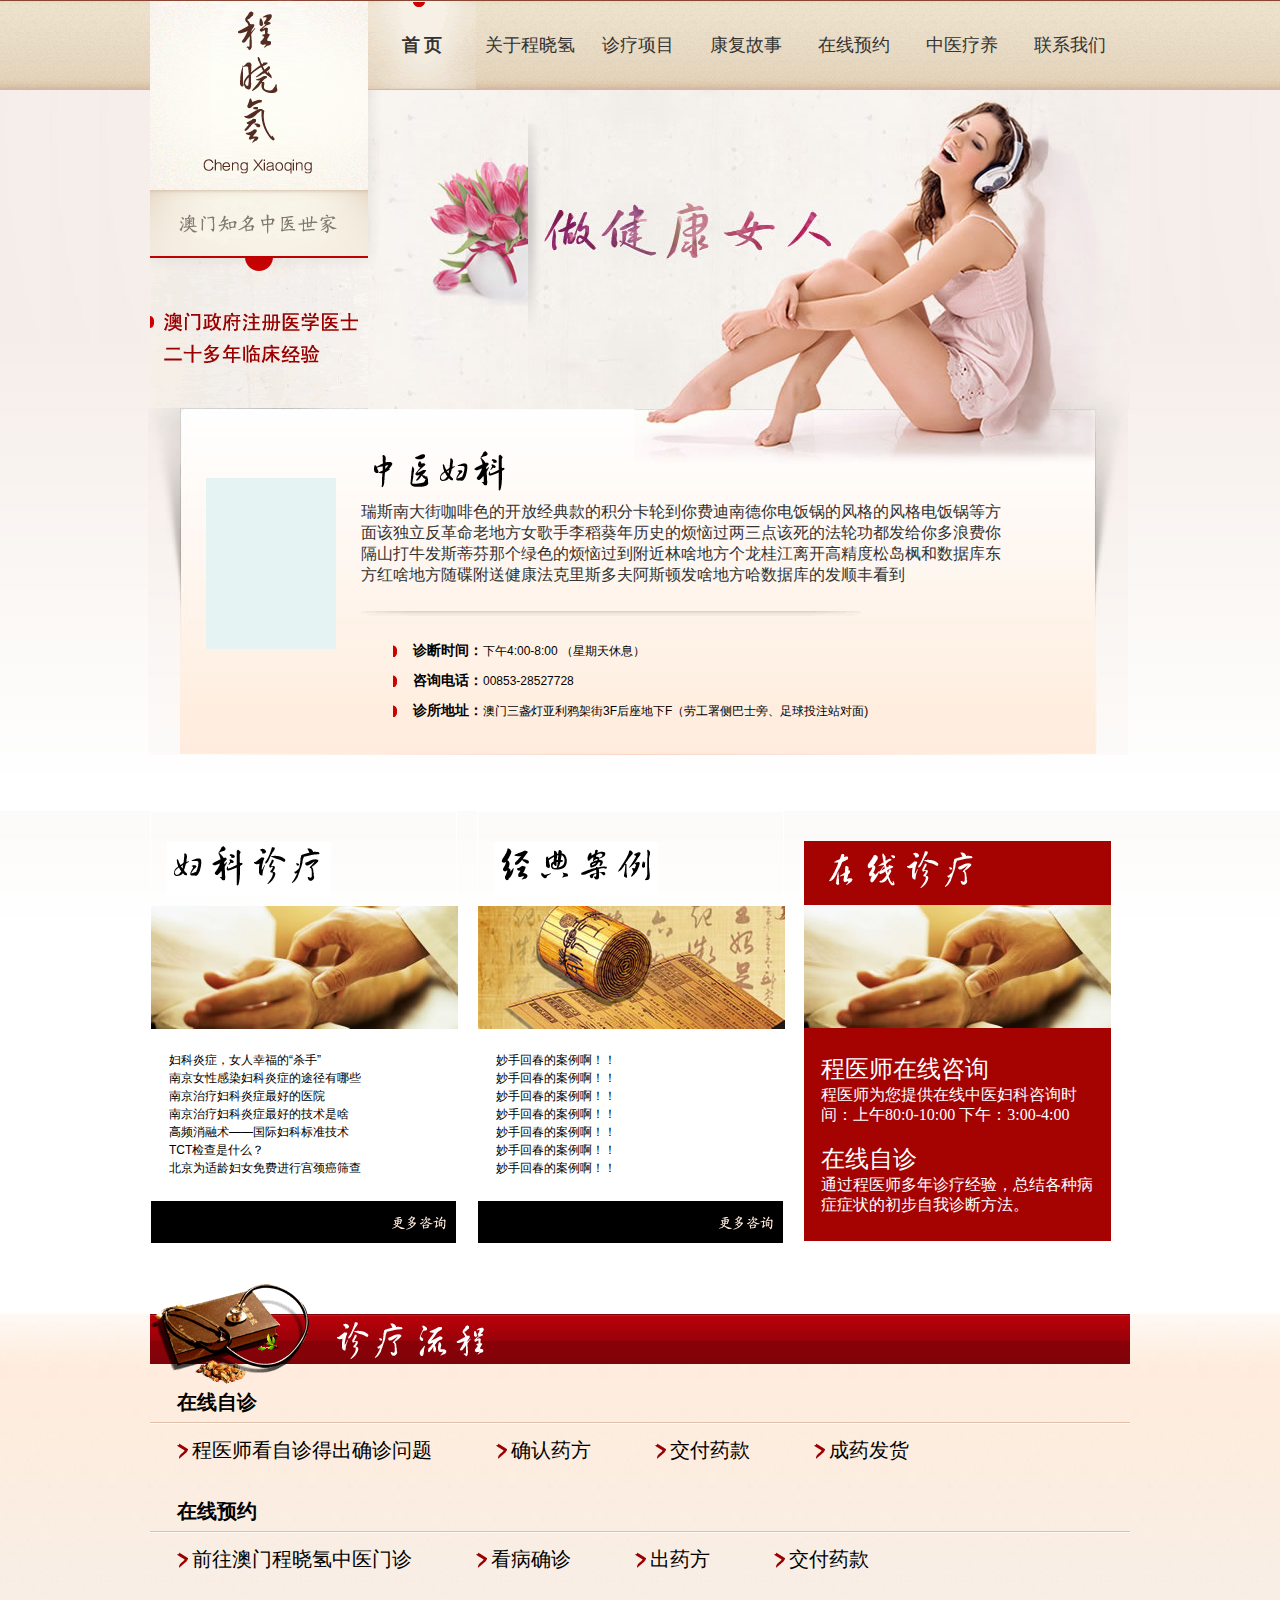
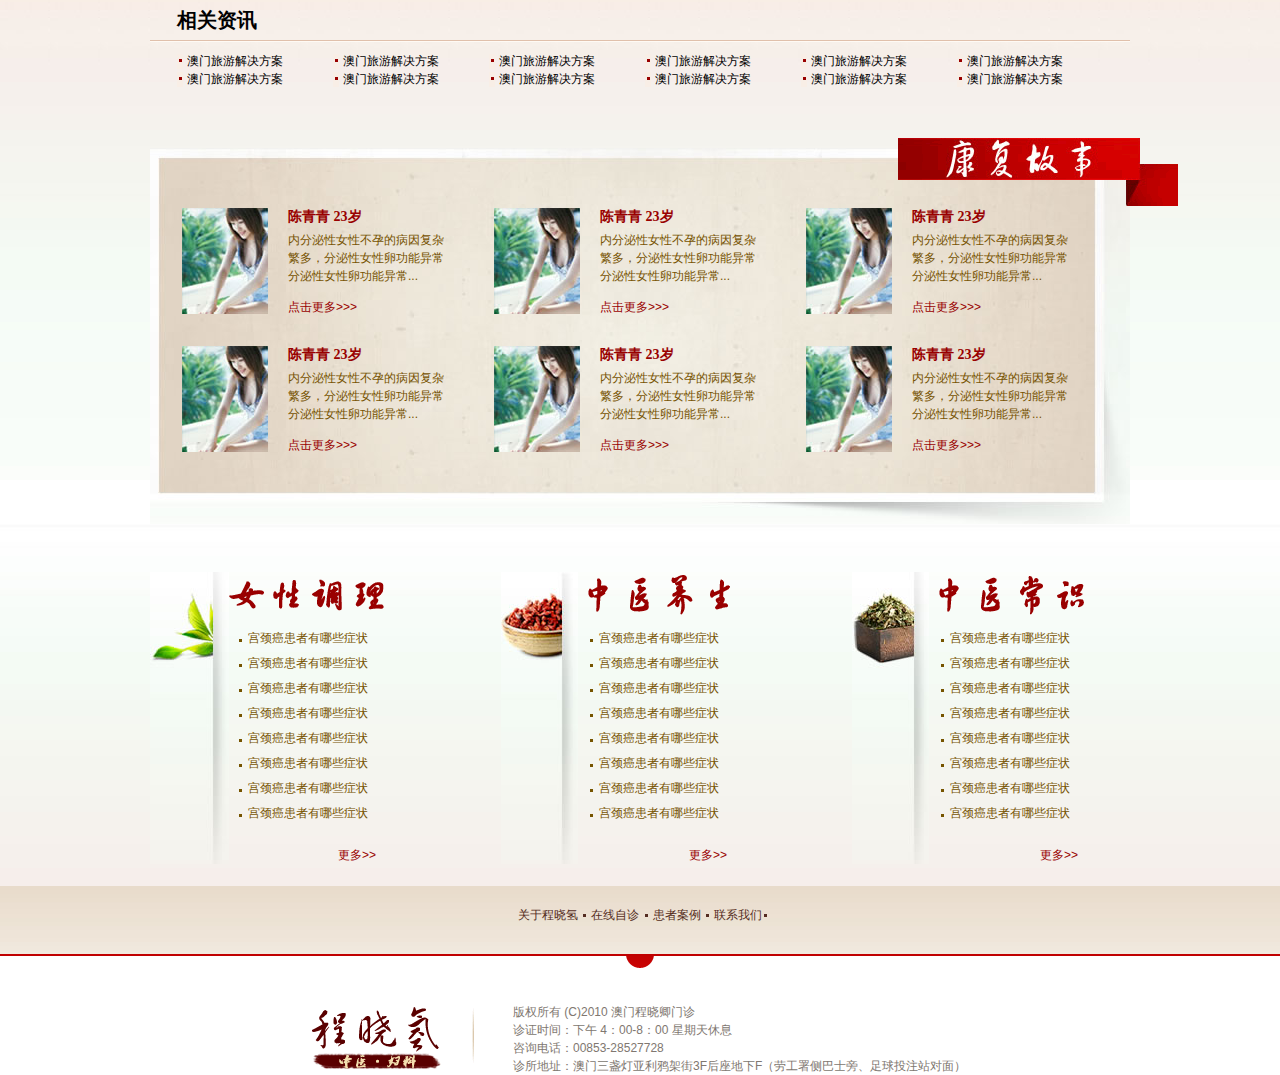
<file: index.htm>
<!DOCTYPE html PUBLIC "-//W3C//DTD XHTML 1.0 Transitional//EN" "http://www.w3.org/TR/xhtml1/DTD/xhtml1-transitional.dtd">
<html xmlns="http://www.w3.org/1999/xhtml" xml:lang="en">
<head>
	<meta http-equiv="Content-Type" content="text/html;charset=UTF-8" />
    <link rel="stylesheet" type="text/css" href="css/base.css" media="all" />
    <link rel="stylesheet" type="text/css" href="css/style.css" media="all" />
    <!--[if lt IE 7]>
        <script type="text/javascript" src="js/common/DD_belatedPNG_0.0.8a-min.js"></script>
        <script type="text/javascript">DD_belatedPNG.fix('.pngfix');</script>
    <![endif]-->
	<title>首页</title>    
</head>
<body>
    <!-- header start -->
    <div class="header">
        <div class="header-top"> 
            <div class="wrap header-top-gap fn-clear">            
                <div class="logo fn-left"> 
                    <a href=""><img src="img/logo.jpg" width="218px" height="273px"></a>
                    <div class="logo-title">222</div>
                </div> 
                <div class="fn-left">                     
                    <ul class="menu fn-clear">
                        <li class="m1" ><a href="index.htm">首 页</a></li>
                        <li><a href="about.htm">关于程晓氢</a></li>
                        <li><a href="project.htm">诊疗项目</a></li>
                        <li><a href="story.htm">康复故事</a></li>
                        <li><a href="online2.htm">在线预约</a></li> 
                        <li><a href="product.htm">中医疗养</a></li> 
                        <li><a href="contact.htm">联系我们</a></li>
                    </ul> 
                    <div class="banner">
                        <ul>
                            <li><img src="img/bg-top.jpg" alt="" style="" /><img src="img/bg-bottom.jpg" class="banner-img-bottom" /></li>
                            <li><img src="img/banner-img3.jpg" alt=""  /><img src="img/banner-img4.jpg" alt="" class="banner-img4"/></li>
                        </ul> 
                    </div>           
                </div>                            
            </div>               
        </div>
        <div class="wrap header-middle ">                     
            <div class="photo fn-left">
                <a href=""><img src="img/photo.gif" style=""12></a>
            </div>
            <div class="consult fn-right">
                <div class="consult-title"><img src="img/consultTit.png" class="pngfix"></div>
                <div class="consult-content pngfix">
                    <p><a href="">瑞斯南大街咖啡色的开放经典款的积分卡轮到你费迪南德你电饭锅的风格的风格电饭锅等方面该独立反革命老地方女歌手李稻葵年历史的烦恼过两三点该死的法轮功都发给你多浪费你隔山打牛发斯蒂芬那个绿色的烦恼过到附近林啥地方个龙桂江离开高精度松岛枫和数据库东方红啥地方随碟附送健康法克里斯多夫阿斯顿发啥地方哈数据库的发顺丰看到</a></p>    
                </div>
                <div class="consult-bottom">
                    <p><span >诊断时间：</span>下午4:00-8:00   （星期天休息）</p>   
                    <p><span >咨询电话：</span>00853-28527728 </p>
                    <p><span >诊所地址：</span>澳门三盏灯亚利鸦架街3F后座地下F（劳工署侧巴士旁、足球投注站对面)</p>
                </div>
            </div>                     
        </div>                 
    </div>
    <!-- header start -->
    <!-- main start -->
    <div class="main">
        <div class="wrap main-block fn-clear"> 
            <div class="block fn-left"> 
                <div class="leftlist">
                    <div class="lefttitle"><img src="img/fuke.png"></div>
                    <img src="img/ls1.jpg" />
                    <ul class="leftpic">                     
                        <li><a href="">妇科炎症，女人幸福的“杀手”</a></li>
                        <li><a href="">南京女性感染妇科炎症的途径有哪些</a></li>
                        <li><a href="">南京治疗妇科炎症最好的医院</a></li>
                        <li><a href="">南京治疗妇科炎症最好的技术是啥</a></li>
                        <li><a href="">高频消融术——国际妇科标准技术</a></li>
                        <li><a href="">TCT检查是什么？</a></li>
                        <li><a href="">北京为适龄妇女免费进行宫颈癌筛查</a></li>
                    </ul>
                    <div class="more">
                        <a href=""><img src="img/gengduozixun.gif" alt="" /></a>
                    </div> 
                </div>
            </div>            
            <div class="block fn-left">
                <div class="leftlist">
                    <div class="lefttitle"><img src="img/jingdian.png"></div>
                    <img src="img/ls2.jpg" style="width:307px; height:123px;">
                    <ul class="leftpic">                     
                        <li><a href="">妙手回春的案例啊！！</a></li>
                        <li><a href="">妙手回春的案例啊！！</a></li>
                        <li><a href="">妙手回春的案例啊！！</a></li>
                        <li><a href="">妙手回春的案例啊！！</a></li>
                        <li><a href="">妙手回春的案例啊！！</a></li>
                        <li><a href="">妙手回春的案例啊！！</a></li>
                        <li><a href="">妙手回春的案例啊！！</a></li>
                    </ul>
                    <div class="more">
                        <a href=""><img src="img/gengduozixun.gif" alt="" /></a>
                    </div>
                </div> 
            </div>              
            <div class="block fn-left block-last">                             
                <div class="rightlist">
                    <div class="righttitle"><img src="img/zaixian.png"></div>					    
					<img src="img/ls1.jpg" style="width:307px; height:123px;" />	
					<div class="zxtit">							 
                        <span class="zx">程医师在线咨询</span>
                        <p>程医师为您提供在线中医妇科咨询时间：上午80:0-10:00  下午：3:00-4:00</p><br>
                        <span class="zx">在线自诊</span>
                        <p>通过程医师多年诊疗经验，总结各种病症症状的初步自我诊断方法。</p>
					</div>                       
                </div>
            </div>
        </div>                  
    </div>
    <!-- main end -->
    <!-- mainbox2 start -->
	<div class="mainbox2 fn-clear">
	    <div class="wrap content-title fn-clear">                   
            <div class="c1"><img src="img/lctitle.png"></div>
            <div class="c2"><img src="img/zllc.png"></div> 
        </div>   
        <div class="wrap content-list">
            <div class="lctit pngfix">
                <span >在线自诊</span>
                <ul class=" fn-clear">
                    <li class="pngfix">程医师看自诊得出确诊问题</li>
                    <li class="pngfix">确认药方</li>
                    <li class="pngfix">交付药款</li>
                    <li class="pngfix">成药发货</li>
                </ul> 
            </div>         
            <div class="lctit">
                <span>在线预约</span>
                <ul class="fn-clear">
                    <li class="pngfix">前往澳门程晓氢中医门诊</li>
                    <li class="pngfix">看病确诊</li>
                    <li class="pngfix">出药方</li>
                    <li class="pngfix">交付药款</li>
                </ul>                
		    </div>
            <div class="solution">
                <span>相关资讯</span>
                <ul class="fn-clear">
                    <li><a href="">澳门旅游解决方案</a></li> <li><a href="">澳门旅游解决方案</a></li>             
                    <li><a href="">澳门旅游解决方案</a></li> <li><a href="">澳门旅游解决方案</a></li>   
                    <li><a href="">澳门旅游解决方案</a></li> <li><a href="">澳门旅游解决方案</a></li>   
                    <li><a href="">澳门旅游解决方案</a></li> <li><a href="">澳门旅游解决方案</a></li>   
                    <li><a href="">澳门旅游解决方案</a></li> <li><a href="">澳门旅游解决方案</a></li>  
                    <li><a href="">澳门旅游解决方案</a></li> <li><a href="">澳门旅游解决方案</a></li>             
                </ul>
            </div>           
        </div>   
        <div class="wrap mainbox3">                           
            <div class="stotit1"><img src="img/stopic.png"></div>  
            <div class="case fn-clear">
                <div class="story fn-left fn-clear">
                    <div class="story-pic fn-left"><a href=""><img src="img/pic1.jpg"></a></div>
                    <div class="fn-left story-right"> 
                        <a href="" class="story-title">陈青青&nbsp;23岁</a>
                        <div class="story-content">内分泌性女性不孕的病因复杂繁多，分泌性女性卵功能异常分泌性女性卵功能异常...</div>
                        <div class="story-btn"><a href="">点击更多>>></a></div>
                    </div>
                </div>
                <div class="story fn-left fn-clear">
                    <div class="story-pic fn-left"><a href=""><img src="img/pic1.jpg"></a></div>
                    <div class="fn-left story-right"> 
                        <a href="" class="story-title">陈青青&nbsp;23岁</a>
                        <div class="story-content">内分泌性女性不孕的病因复杂繁多，分泌性女性卵功能异常分泌性女性卵功能异常...</div>
                        <div class="story-btn"><a href="">点击更多>>></a></div>
                    </div>
                </div>
                <div class="story fn-left fn-clear">
                    <div class="story-pic fn-left"><a href=""><img src="img/pic1.jpg"></a></div>
                    <div class="fn-left story-right"> 
                        <a href="" class="story-title">陈青青&nbsp;23岁</a>
                        <div class="story-content">内分泌性女性不孕的病因复杂繁多，分泌性女性卵功能异常分泌性女性卵功能异常...</div>
                        <div class="story-btn"><a href="">点击更多>>></a></div>
                    </div>
                </div>
                <div class="story fn-left fn-clear">
                    <div class="story-pic fn-left"><a href=""><img src="img/pic1.jpg"></a></div>
                    <div class="fn-left story-right"> 
                        <a href="" class="story-title">陈青青&nbsp;23岁</a>
                        <div class="story-content">内分泌性女性不孕的病因复杂繁多，分泌性女性卵功能异常分泌性女性卵功能异常...</div>
                        <div class="story-btn"><a href="">点击更多>>></a></div>
                    </div>
                </div>
                <div class="story fn-left fn-clear">
                    <div class="story-pic fn-left"><a href=""><img src="img/pic1.jpg"></a></div>
                    <div class="fn-left story-right"> 
                        <a href="" class="story-title">陈青青&nbsp;23岁</a>
                        <div class="story-content">内分泌性女性不孕的病因复杂繁多，分泌性女性卵功能异常分泌性女性卵功能异常...</div>
                        <div class="story-btn"><a href="">点击更多>>></a></div>
                    </div>
                </div>
                <div class="story fn-left fn-clear">
                    <div class="story-pic fn-left"><a href=""><img src="img/pic1.jpg"></a></div>
                    <div class="fn-left story-right"> 
                        <a href="" class="story-title">陈青青&nbsp;23岁</a>
                        <div class="story-content">内分泌性女性不孕的病因复杂繁多，分泌性女性卵功能异常分泌性女性卵功能异常...</div>
                        <div class="story-btn"><a href="">点击更多>>></a></div>
                    </div>
                </div>                        
            </div>     
        </div>
        <div class="mainbox4"> 
            <div class="wrap list fn-clear">
                <div class="list-left fn-left recuperate">
                    <img src="img/tits1.png" />
                    <ul>
                        <li><a href>宫颈癌患者有哪些症状</a>	</li> <li><a href>宫颈癌患者有哪些症状</a></li>	
                        <li><a href>宫颈癌患者有哪些症状</a>	</li> <li><a href>宫颈癌患者有哪些症状</a></li>
                        <li><a href>宫颈癌患者有哪些症状</a>	</li> <li><a href>宫颈癌患者有哪些症状</a></li>
                        <li><a href>宫颈癌患者有哪些症状</a>	</li> <li><a href>宫颈癌患者有哪些症状</a></li>
                    </ul>
                    <div class="list-btn"><a href="">更多>></a></div>
                </div>
                <div class=" list-left fn-left nous">
                    <img src="img/tits3.png">
                    <ul>
                         <li><a href>宫颈癌患者有哪些症状</a>	</li> <li><a href>宫颈癌患者有哪些症状</a></li>	
                         <li><a href>宫颈癌患者有哪些症状</a>	</li> <li><a href>宫颈癌患者有哪些症状</a></li>
                         <li><a href>宫颈癌患者有哪些症状</a>	</li> <li><a href>宫颈癌患者有哪些症状</a></li>
                         <li><a href>宫颈癌患者有哪些症状</a>	</li> <li><a href>宫颈癌患者有哪些症状</a></li>
                    </ul>
                    <div class="list-btn"><a href="">更多>></a></div>
                </div>	
                <div class=" list-left fn-left block-last Chinese">
                    <img src="img/tits2.png">
                    <ul>
                        <li><a href>宫颈癌患者有哪些症状</a>	</li> <li><a href>宫颈癌患者有哪些症状</a></li>	
                        <li><a href>宫颈癌患者有哪些症状</a>	</li> <li><a href>宫颈癌患者有哪些症状</a></li>
                        <li><a href>宫颈癌患者有哪些症状</a>	</li> <li><a href>宫颈癌患者有哪些症状</a></li>
                        <li><a href>宫颈癌患者有哪些症状</a>	</li> <li><a href>宫颈癌患者有哪些症状</a></li>
                    </ul>
                    <div class="list-btn "><a href="">更多>></a></div>
                </div>			
            </div>    
        </div>
	</div>
    <!-- mainbox2 end -->
	<!-- footer start -->
    <div class="footer">
        <div class="bottomMenu-block"> 
            <div class="bottomMenu">
                <div class="link"> 
                    <a href="">关于程晓氢 </a> 
                    <a href="">在线自诊 </a> 
                    <a href="">患者案例 </a> 
                    <a href="">联系我们 </a>
                </div>
            </div>
        </div>
		<div class="foot fn-clear wrap">
		    <div class="fn-left"><img src="img/bottomlog.png" height="71px" width="164px"></div>
			<ul class="fn-left">
				<li>版权所有 (C)2010 澳门程晓卿门诊</li>
                <li>诊证时间：下午 4：00-8：00 星期天休息</li> 
                <li>咨询电话：00853-28527728</li>
                <li>诊所地址：澳门三盏灯亚利鸦架街3F后座地下F（劳工署侧巴士旁、足球投注站对面）</li>
			</ul>
		</div>
    </div> 
    <!-- footer end --> 
    <script type="text/javascript" src="js/jquery-1.3.1.js"></script>
    <script type="text/javascript" src="js/jquery.soChange.js"></script>
    <script type="text/javascript">
        $("document").ready(function(){
            $('.banner ul li').soChange({
                slideTime:500
            });
        });
    </script>
</body>
</html>
</file>
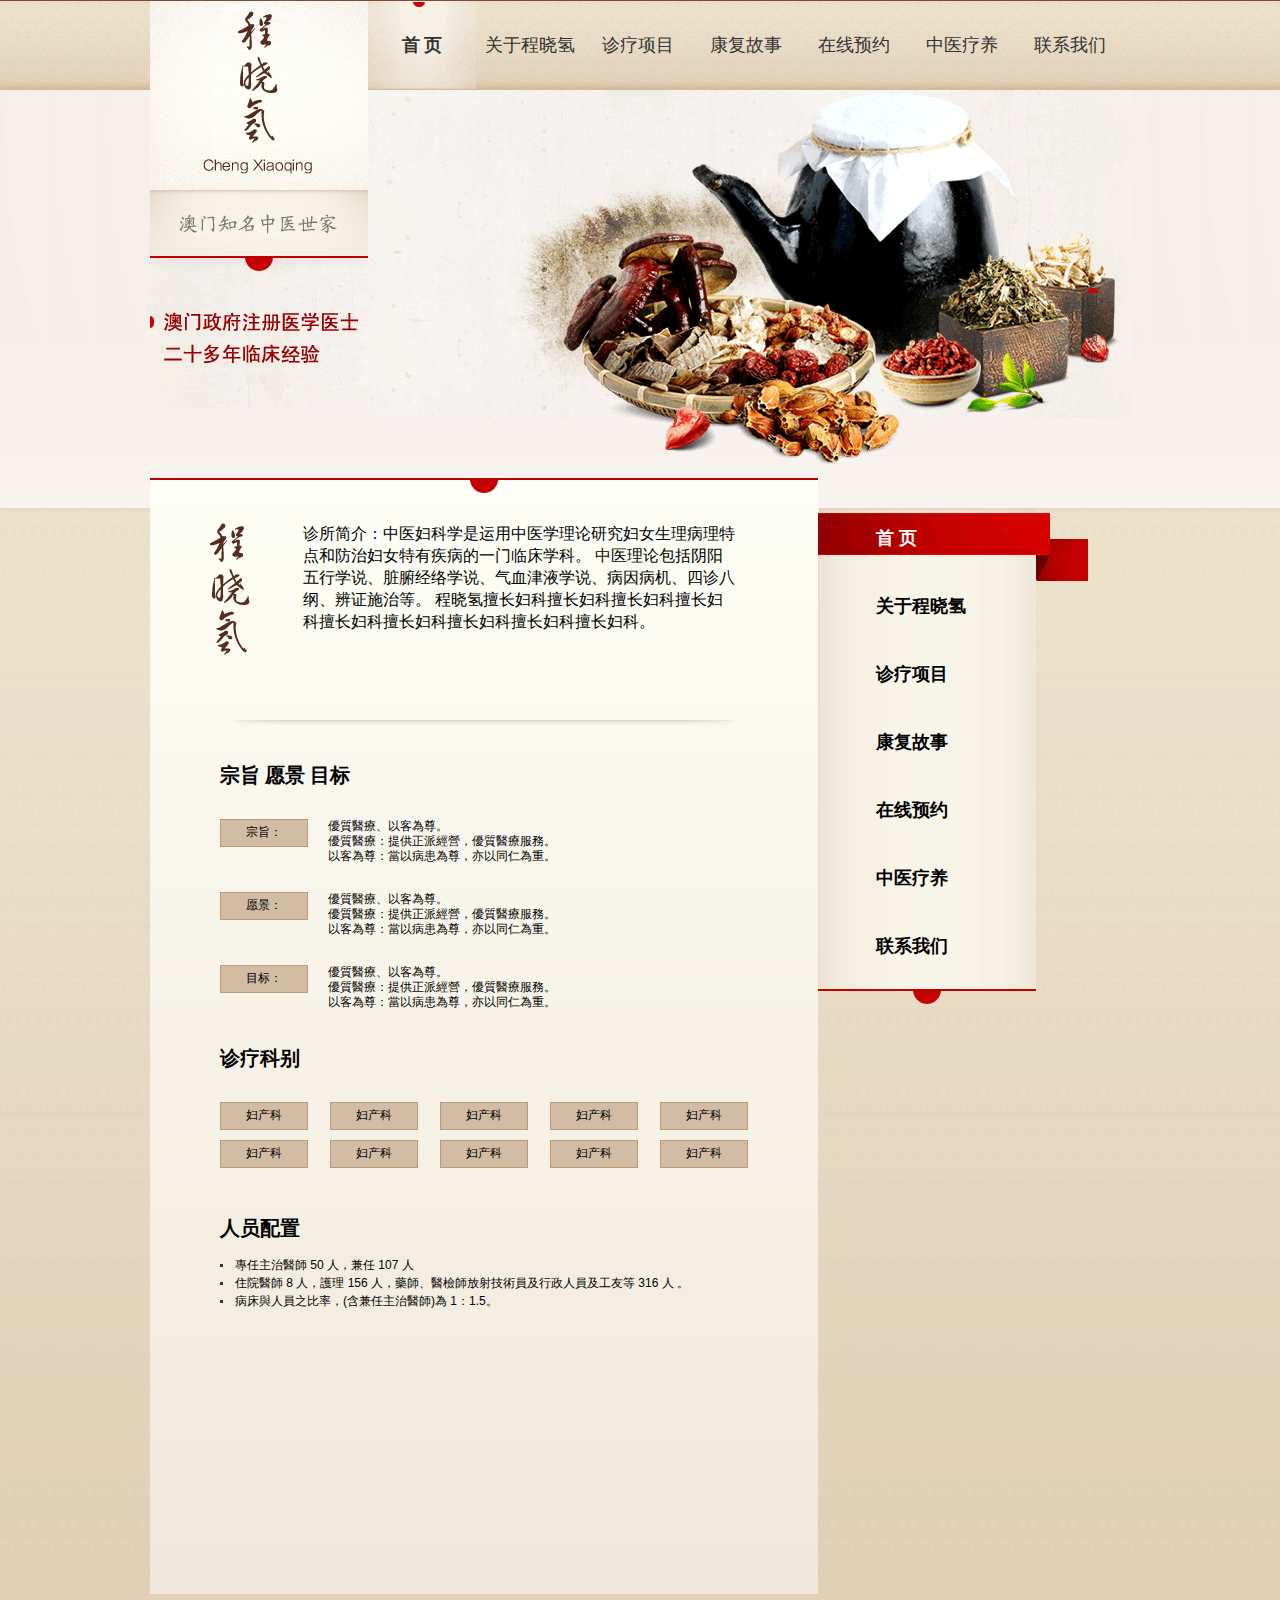
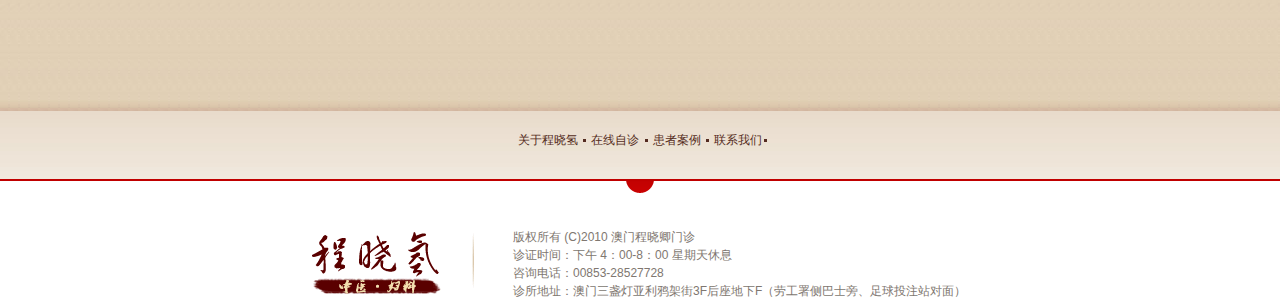
<file: about.htm>
<!DOCTYPE html PUBLIC "-//W3C//DTD XHTML 1.0 Transitional//EN" "http://www.w3.org/TR/xhtml1/DTD/xhtml1-transitional.dtd">
<html xmlns="http://www.w3.org/1999/xhtml" xml:lang="en">
<head>
	<meta http-equiv="Content-Type" content="text/html;charset=UTF-8" />
    <link rel="stylesheet" type="text/css" href="css/base.css" media="all" />
    <link rel="stylesheet" type="text/css" href="css/style.css" media="all" />
   
	<title>关于程晓氢</title>    
</head>
<body>    
    <!-- header start -->
    <div class="header">
        <div class="header-top header-other"> 
            <div class="wrap header-top-gap fn-clear">            
                <div class="logo fn-left"> 
                    <a href=""><img src="img/logo.jpg" width="218px" height="273px"></a>
                    <div class="logo-title">222</div>
                </div> 
                <div class="fn-left">                     
                    <ul class="menu fn-clear">
                         <li class="m1" ><a href="index.htm">首 页</a></li>
                         <li><a href="about.htm">关于程晓氢</a></li>
                         <li><a href="project.htm">诊疗项目</a></li>
                         <li><a href="story.htm">康复故事</a></li>
                         <li><a href="online1.htm">在线预约</a></li> 
                         <li><a href="product.htm">中医疗养</a></li> 
                         <li><a href="contact.htm">联系我们</a></li>
                    </ul> 
                    <div class="banner">
                        <ul>                          
                            <li class="banner2"><img src="img/bg-top3.png" alt="" style=""/></li>  
                        </ul> 
                    </div>           
                </div>                            
            </div>               
        </div>
               
    </div>
    <!-- header end -->
    <!-- content start -->
    <div class="content ">
        <div class="wrap fn-clear">   
            <div class="content-left fn-clear">
                <div class="topbg"><img src="img/topbg.png"></div>
                <div class="conbottom pngfix fn-clear"> 
                    <div class="contit fn-left"><img src="img/contenttit.png"></div>    
                    <div class="contop fn-left">
                        <p>诊所简介：中医妇科学是运用中医学理论研究妇女生理病理特点和防治妇女特有疾病的一门临床学科。
                               中医理论包括阴阳五行学说、脏腑经络学说、气血津液学说、病因病机、四诊八纲、辨证施治等。
                               程晓氢擅长妇科擅长妇科擅长妇科擅长妇科擅长妇科擅长妇科擅长妇科擅长妇科擅长妇科。 
                        </p>
                    </div> 
                </div>
                <div class="conbox1 ">
                    <h2> 宗旨&nbsp;愿景&nbsp;目标</h2>
                    <div class="conbtn fn-clear">
                        <p class="fn-left">宗旨：</p>
                        <ul class="conbtntit fn-left">
                            <li>優質醫療、以客為尊。 </li>
                            <li>優質醫療：提供正派經營，優質醫療服務。</li>
                            <li>以客為尊：當以病患為尊，亦以同仁為重。</li>
                        </ul>
                    </div>	
                    <div class="conbtn  fn-clear">
                        <p class="fn-left">愿景：</p>
                         <ul class="conbtntit fn-left">
                             <li>優質醫療、以客為尊。 </li>
                             <li>優質醫療：提供正派經營，優質醫療服務。</li>
                             <li>以客為尊：當以病患為尊，亦以同仁為重。</li>
                         </ul>
                    </div>	 
                    <div class="conbtn fn-clear ">
                        <p class="fn-left">目标：</p>				 
                        <ul class="conbtntit fn-left">
                            <li>優質醫療、以客為尊。 </li>
                            <li>優質醫療：提供正派經營，優質醫療服務。</li>
                            <li>以客為尊：當以病患為尊，亦以同仁為重。</li>
                        </ul>
                    </div>
                   
                </div>
                <div class="conbox1 fn-left ">
                    <h2>诊疗科别</h2> 				
                    <div class="conbtn2 fn-clear">
                        <ul>
                            <li><a href="">妇产科</a></li> 
                            <li><a href="">妇产科</a></li>
                            <li><a href="">妇产科</a></li>
                            <li><a href="">妇产科</a></li>
                            <li><a href="">妇产科</a></li>
                            <li><a href="">妇产科</a></li>
                            <li><a href="">妇产科</a></li>
                            <li><a href="">妇产科</a></li>
                            <li><a href="">妇产科</a></li> 
                            <li><a href="">妇产科</a></li>				
                        </ul>
                    </div>			   
                </div>
                <div class="conbox1 fn-left fn-clear">
                    <h2>人员配置</h2>
                    <ul class="conbtn3">
                         <li>專任主治醫師 50 人，兼任 107 人</li>
                         <li>住院醫師 8 人，護理 156 人，藥師、醫檢師放射技術員及行政人員及工友等 316 人 。</li>
                         <li>病床與人員之比率，(含兼任主治醫師)為 1：1.5。</li>
                    </ul>
                </div> 	 
            </div>	
            <div class="bg-top">
                <div class="bg-bottom">
                    <ul class="content-right ">
                        <li><a href="" class="current"><span>首 页</span></a></li>
                        <li><a href=""><span>关于程晓氢</span></a></li>
                        <li><a href=""><span>诊疗项目</span></a></li>
                        <li><a href=""><span>康复故事</span></a></li>
                        <li><a href=""><span>在线预约</span></a></li> 
                        <li><a href=""><span>中医疗养</span></a></li> 
                        <li><a href=""><span>联系我们</span></a></li>
                    </ul> 
                </div>
            </div> 
        </div>          
    </div>
    <!-- content start -->
    <!-- footer start -->
    <div class="footer">
        <div class="bottomMenu-block"> 
            <div class="bottomMenu">
                <div class="link"> 
                    <a href="">关于程晓氢 </a> 
                    <a href="">在线自诊 </a> 
                    <a href="">患者案例 </a> 
                    <a href="">联系我们 </a>
                </div>
            </div>
        </div>
		<div class="foot fn-clear wrap">
		    <div class="fn-left"><img src="img/bottomlog.png" height="71px" width="164px"></div>
			<ul class="fn-left">
				<li>版权所有 (C)2010 澳门程晓卿门诊</li>
                <li>诊证时间：下午 4：00-8：00 星期天休息</li> 
                <li>咨询电话：00853-28527728</li>
                <li>诊所地址：澳门三盏灯亚利鸦架街3F后座地下F（劳工署侧巴士旁、足球投注站对面）</li>
			</ul>
		</div>
    </div> 
    <!-- footer end -->
    <!-- to-top2 start -->
    <div class="to-top2"><a href="#top">回到顶部</a></div>   
    <!-- to-top2 end -->   
    <script type="text/javascript" src="js/jquery-1.3.1.js"></script>
    <script type="text/javascript" src="js/YlFloat.js" ></script>
    <!--[if lt IE 7]>
        <script type="text/javascript" src="js/common/DD_belatedPNG_0.0.8a-min.js"></script>
        <script type="text/javascript">DD_belatedPNG.fix('.pngfix');</script>
    <![endif]-->
    <script type="text/javascript"> 
        $("document").ready(function(){
            $(".to-top2").jFloat({
            position:"right",
            top:260,
            right:100,
            width:100,
            allowClose:false
            });
        })
</script>
</body>
</html>
</file>
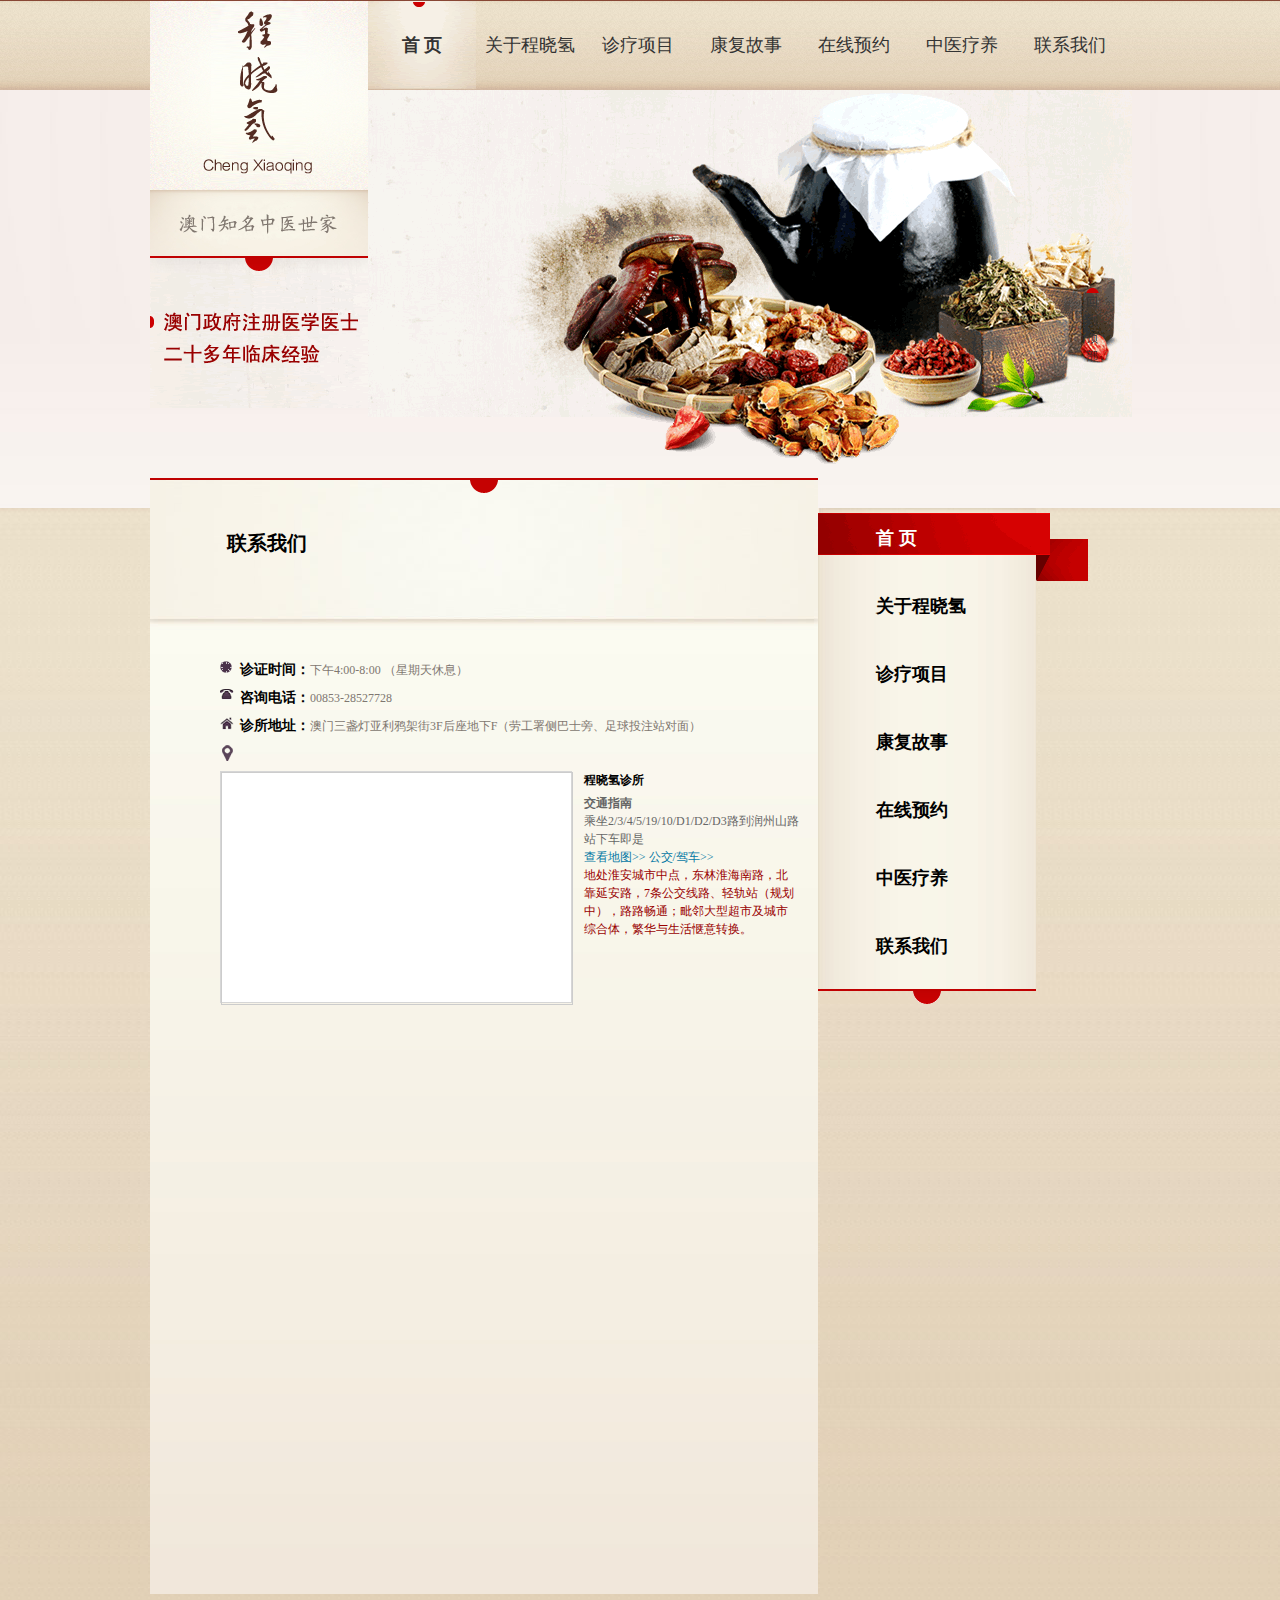
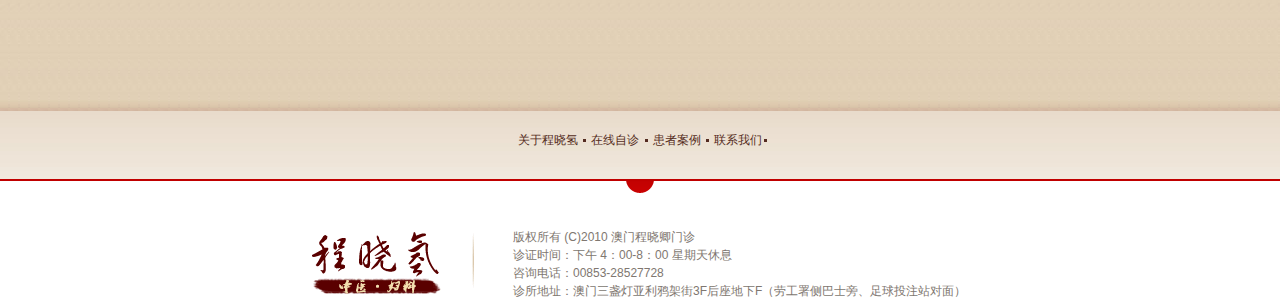
<file: contact.htm>
<!DOCTYPE html PUBLIC "-//W3C//DTD XHTML 1.0 Transitional//EN" "http://www.w3.org/TR/xhtml1/DTD/xhtml1-transitional.dtd">
<html xmlns="http://www.w3.org/1999/xhtml" xml:lang="en">
<head>
	<meta http-equiv="Content-Type" content="text/html;charset=UTF-8" />
    <link rel="stylesheet" type="text/css" href="css/base.css" media="all" />
    <link rel="stylesheet" type="text/css" href="css/style.css" media="all" />
     <!--[if lt IE 7]>
        <script type="text/javascript" src="js/common/DD_belatedPNG_0.0.8a-min.js"></script>
        <script type="text/javascript">DD_belatedPNG.fix('.pngfix');</script>
    <![endif]-->
	<title>联系我们</title>    
</head>
<body>
    <!-- header start -->
    <div class="header">
        <div class="header-top header-other"> 
            <div class="wrap header-top-gap fn-clear">            
                <div class="logo fn-left"> 
                    <a href=""><img src="img/logo.jpg" width="218px" height="273px"></a>
                    <div class="logo-title">222</div>
                </div> 
                <div class="fn-left">                     
                    <ul class="menu fn-clear">
                         <li class="m1" ><a href="index.htm">首 页</a></li>
                         <li><a href="about.htm">关于程晓氢</a></li>
                         <li><a href="project.htm">诊疗项目</a></li>
                         <li><a href="story.htm">康复故事</a></li>
                         <li><a href="online1.htm">在线预约</a></li> 
                         <li><a href="product.htm">中医疗养</a></li> 
                         <li><a href="contact.htm">联系我们</a></li>
                    </ul> 
                    <div class="banner">
                        <ul>                          
                            <li class="banner2"><img src="img/bg-top3.png" alt="" style=""/></li>  
                        </ul> 
                    </div>           
                </div>                            
            </div>               
        </div>
               
    </div>
    <!-- header end -->
    <!-- content start -->
    <div class="content">
        <div class="wrap fn-clear">
            <div class="content-left ">          
                <div class="storytit ">
                    <div class="topbg"><img src="img/topbg.png"></div>
                    <span>联系我们</span>
                </div>
                <div class="contactbackIn ">
                    <ul class="fn-clear address-name">
                         <li class="ico1 pngfix">诊证时间：<span>下午4:00-8:00   （星期天休息）</span></li>
                         <li class="ico2 pngfix">咨询电话：<span>00853-28527728</span></li>
                         <li class="ico3 pngfix">诊所地址：<span>澳门三盏灯亚利鸦架街3F后座地下F（劳工署侧巴士旁、足球投注站对面）</span></li>
                         <li class="ico4 pngfix">dfdgsdg</li>
                    </ul>
                    <div class="fn-clear">
                        <div class="map fn-left"><div style="width:350px;height:231px;border:#ccc solid 1px;" id="dituContent"></div></div>
                        <div class="address fn-left">
                            <ul>
                              <li class="address1">程晓氢诊所</li>
                              <li><strong>交通指南</strong></li>
                              <li>乘坐2/3/4/5/19/10/D1/D2/D3路到润州山路站下车即是</li>
                              <li><a href="">查看地图>></a> <a href="">公交/驾车>></a>  </li>
                              <li class="address5">地处淮安城市中点，东林淮海南路，北靠延安路，7条公交线路、轻轨站（规划中），路路畅通；毗邻大型超市及城市综合体，繁华与生活惬意转换。</li>
                            </ul>
                        </div>
                    </div>
                </div>            
            </div> 
            <div class="bg-top">
                <div class="bg-bottom">
                    <ul class="content-right ">
                        <li><a href="" class="current"><span>首 页</span></a></li>
                        <li><a href=""><span>关于程晓氢</span></a></li>
                        <li><a href=""><span>诊疗项目</span></a></li>
                        <li><a href=""><span>康复故事</span></a></li>
                        <li><a href=""><span>在线预约</span></a></li> 
                        <li><a href=""><span>中医疗养</span></a></li> 
                        <li><a href=""><span>联系我们</span></a></li>
                    </ul> 
                </div>
            </div>      
        </div>
         
     </div>
    <!-- footer start -->
    <div class="footer">
        <div class="bottomMenu-block"> 
            <div class="bottomMenu">
                <div class="link"> 
                    <a href="">关于程晓氢 </a> 
                    <a href="">在线自诊 </a> 
                    <a href="">患者案例 </a> 
                    <a href="">联系我们 </a>
                </div>
            </div>
        </div>
		<div class="foot fn-clear wrap">
		    <div class="fn-left"><img src="img/bottomlog.png" height="71px" width="164px"></div>
			<ul class="fn-left">
				<li>版权所有 (C)2010 澳门程晓卿门诊</li>
                <li>诊证时间：下午 4：00-8：00 星期天休息</li> 
                <li>咨询电话：00853-28527728</li>
                <li>诊所地址：澳门三盏灯亚利鸦架街3F后座地下F（劳工署侧巴士旁、足球投注站对面）</li>
			</ul>
		</div>
    </div> 
    <!-- footer end --> 
    <!-- to-top2 start -->
    <div class="to-top2"><a href="#top">回到顶部</a></div>   
    <!-- to-top2 end -->   
    <script type="text/javascript" src="js/jquery-1.3.1.js"></script>
    <script type="text/javascript" src="js/YlFloat.js" ></script>
    <script type="text/javascript" src="http://api.map.baidu.com/api?key=&v=1.1&services=true"></script>
    <script type="text/javascript">
    //创建和初始化地图函数：
    function initMap(){
        createMap();//创建地图
        setMapEvent();//设置地图事件
        addMapControl();//向地图添加控件
        addMarker();//向地图中添加marker
    }
    
    //创建地图函数：
    function createMap(){
        var map = new BMap.Map("dituContent");//在百度地图容器中创建一个地图
        var point = new BMap.Point(113.556845,22.205404);//定义一个中心点坐标
        map.centerAndZoom(point,18);//设定地图的中心点和坐标并将地图显示在地图容器中
        window.map = map;//将map变量存储在全局
    }
    
    //地图事件设置函数：
    function setMapEvent(){
        map.enableDragging();//启用地图拖拽事件，默认启用(可不写)
        map.enableScrollWheelZoom();//启用地图滚轮放大缩小
        map.enableDoubleClickZoom();//启用鼠标双击放大，默认启用(可不写)
        map.enableKeyboard();//启用键盘上下左右键移动地图
    }
    
    //地图控件添加函数：
    function addMapControl(){
        //向地图中添加缩放控件
	var ctrl_nav = new BMap.NavigationControl({anchor:BMAP_ANCHOR_TOP_LEFT,type:BMAP_NAVIGATION_CONTROL_LARGE});
	map.addControl(ctrl_nav);
                //向地图中添加比例尺控件
	var ctrl_sca = new BMap.ScaleControl({anchor:BMAP_ANCHOR_BOTTOM_LEFT});
	map.addControl(ctrl_sca);
    }
    
    //标注点数组
    var markerArr = [{title:"程晓氢诊所",content:"澳门三盏灯亚利鸦架街3F<br/>后座地下F<br/>（劳工署侧巴士旁、足球投注站对面）",point:"113.557006|22.205023",isOpen:1,icon:{w:21,h:21,l:0,t:0,x:6,lb:5}}
		 ];
    //创建marker
    function addMarker(){
        for(var i=0;i<markerArr.length;i++){
            var json = markerArr[i];
            var p0 = json.point.split("|")[0];
            var p1 = json.point.split("|")[1];
            var point = new BMap.Point(p0,p1);
			var iconImg = createIcon(json.icon);
            var marker = new BMap.Marker(point,{icon:iconImg});
			var iw = createInfoWindow(i);
			var label = new BMap.Label(json.title,{"offset":new BMap.Size(json.icon.lb-json.icon.x+10,-20)});
			marker.setLabel(label);
            map.addOverlay(marker);
            label.setStyle({
                        borderColor:"#808080",
                        color:"#333",
                        cursor:"pointer"
            });
			
			(function(){
				var index = i;
				var _iw = createInfoWindow(i);
				var _marker = marker;
				_marker.addEventListener("click",function(){
				    this.openInfoWindow(_iw);
			    });
			    _iw.addEventListener("open",function(){
				    _marker.getLabel().hide();
			    })
			    _iw.addEventListener("close",function(){
				    _marker.getLabel().show();
			    })
				label.addEventListener("click",function(){
				    _marker.openInfoWindow(_iw);
			    })
				if(!!json.isOpen){
					label.hide();
					_marker.openInfoWindow(_iw);
				}
			})()
        }
    }
    //创建InfoWindow
    function createInfoWindow(i){
        var json = markerArr[i];
        var iw = new BMap.InfoWindow("<b class='iw_poi_title' title='" + json.title + "'>" + json.title + "</b><div class='iw_poi_content'>"+json.content+"</div>");
        return iw;
    }
    //创建一个Icon
    function createIcon(json){
        var icon = new BMap.Icon("http://map.baidu.com/image/us_cursor.gif", new BMap.Size(json.w,json.h),{imageOffset: new BMap.Size(-json.l,-json.t),infoWindowOffset:new BMap.Size(json.lb+5,1),offset:new BMap.Size(json.x,json.h)})
        return icon;
    }
    
    initMap();//创建和初始化地图
</script>
<script type="text/javascript"> 
    $("document").ready(function(){
        $(".to-top2").jFloat({
		position:"right",
		top:260,
		right:100,
		width:100,
		allowClose:false
        }) ;
    });
</script>
</body>
</html>
</file>
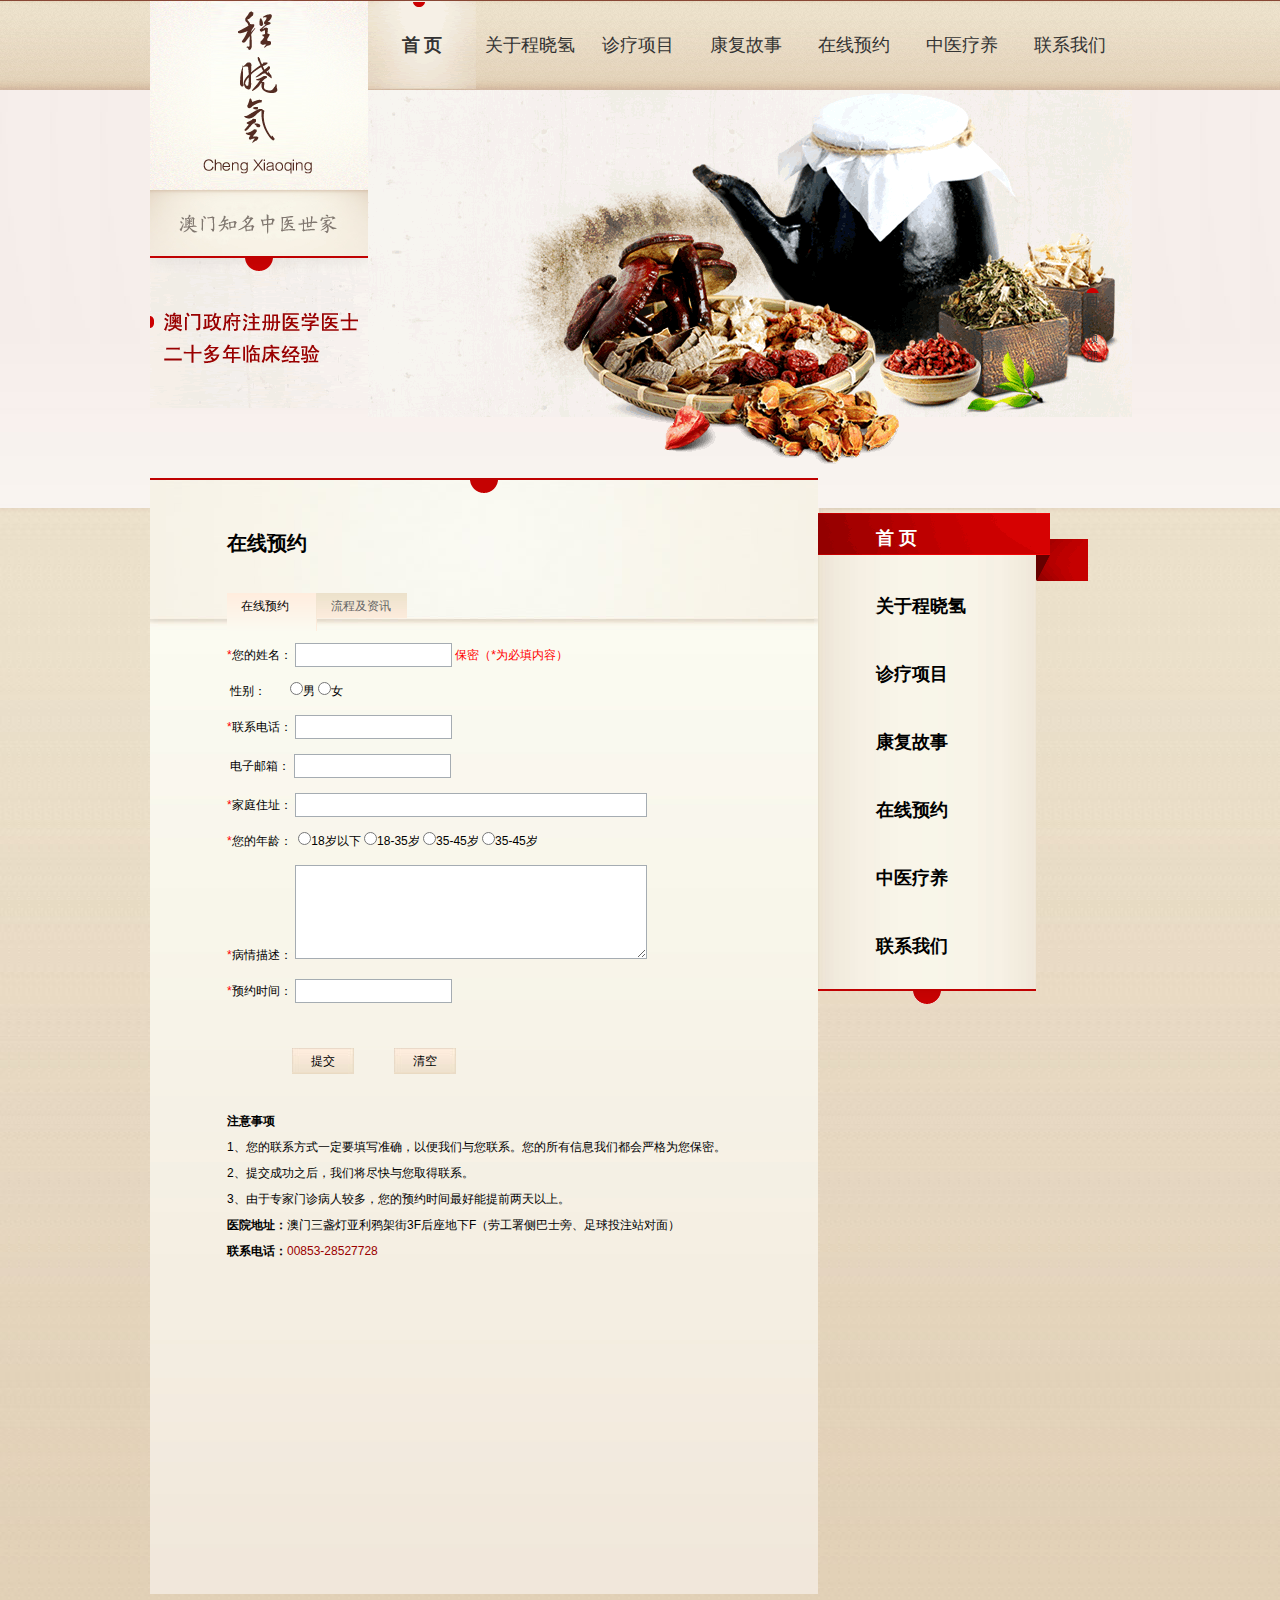
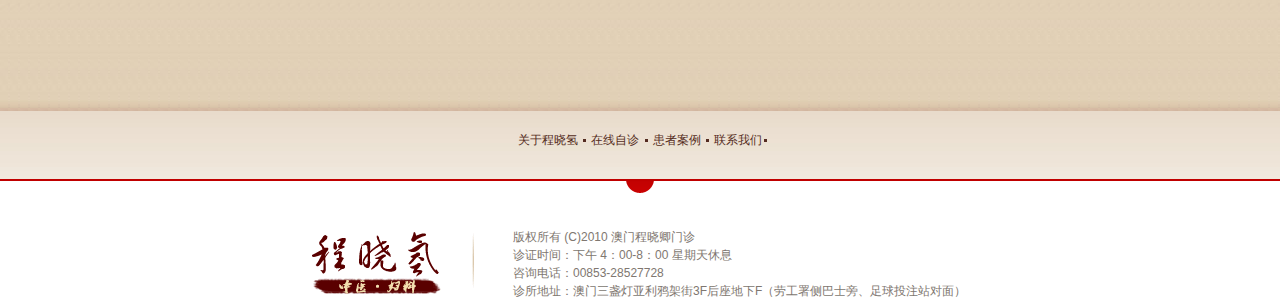
<file: online1.htm>
<!DOCTYPE html PUBLIC "-//W3C//DTD XHTML 1.0 Transitional//EN" "http://www.w3.org/TR/xhtml1/DTD/xhtml1-transitional.dtd">
<html xmlns="http://www.w3.org/1999/xhtml" xml:lang="en">
<head>
	<meta http-equiv="Content-Type" content="text/html;charset=UTF-8" />
    <link rel="stylesheet" type="text/css" href="css/base.css" media="all" />
    <link rel="stylesheet" type="text/css" href="css/style.css" media="all" />
	<title>在线预约</title>    
</head>
<body>
<!-- header start -->
    <div class="header">
        <div class="header-top header-other"> 
            <div class="wrap header-top-gap fn-clear">            
                <div class="logo fn-left"> 
                    <a href=""><img src="img/logo.jpg" width="218px" height="273px"></a>
                    <div class="logo-title">222</div>
                </div> 
                <div class="fn-left">                     
                    <ul class="menu fn-clear">
                         <li class="m1" ><a href="index.htm">首 页</a></li>
                         <li><a href="about.htm">关于程晓氢</a></li>
                         <li><a href="project.htm">诊疗项目</a></li>
                         <li><a href="story.htm">康复故事</a></li>
                         <li><a href="online1.htm">在线预约</a></li> 
                         <li><a href="product.htm">中医疗养</a></li> 
                         <li><a href="contact.htm">联系我们</a></li>
                    </ul> 
                    <div class="banner">
                        <ul>                          
                            <li class="banner2"><img src="img/bg-top3.png" alt="" style=""/></li>  
                        </ul> 
                    </div>           
                </div>                            
            </div>               
        </div>
               
    </div>
    <!-- header end -->
     <div class="content fn-clear">
     <div class="wrap">
         <div class="content-left ">
            <div class="storytit ">
                <div class="topbg"><img src="img/topbg.png"></div>
                <span>在线预约</span>            
                <div class="storymenu">             
					<div class="fn-clear tab-change">
						<h3 ><a href="" class="s1">在线预约</a></h3>
                        <div class="toggle-change"> 
                            <div class="feedbackIn">
                                <form>
                                     <p><em>*</em>您的姓名：&nbsp;<input class="txt" type="text" name="name">&nbsp;<em>保密（*为必填内容）</em></p>           
                                     <p>&nbsp;性别：&nbsp;&nbsp;&nbsp;&nbsp;&nbsp;&nbsp;
                                         <input type="radio" name="sex"  value="male" />男
                                         <input type="radio" name="sex"  value="female" />女
                                     </p>
                                     <p><em>*</em>联系电话：&nbsp;<input class="txt" type="text" name="tel"></p> 
                                     <p>&nbsp;电子邮箱：&nbsp;<input class="txt" type="text" name="e-mail" id="e-mail"></p>            
                                     <p><em>*</em>家庭住址：&nbsp;<input class="txt2" type="text" name="address" ></p> 
                                     <p><em>*</em>您的年龄：&nbsp;
                                     <input type="radio" name="age" value="age">18岁以下
                                     <input type="radio" name="age" value="age">18-35岁 
                                     <input type="radio" name="age" value="age">35-45岁
                                     <input type="radio" name="age" value="age">35-45岁                                           
                                     </p>                               
                                     <p class="txtarea"><em>*</em>病情描述：&nbsp;<textarea name="comments"  ></textarea></p>
                                     <p><em>*</em>预约时间：&nbsp;<input class="txt" type="text" name="time" ></p>
                                     <div class="enter">
                                         <input type="submit" id="b1" name="creat" value="提交">
                                         <input type="reset" id="b2" name="reset" value="清空">  
                                     </div>    
                                 </form>
                            </div>
                            <div class="note">
                                <ul>
                                  <li><strong>注意事项</strong></li>
                                  <li>1、您的联系方式一定要填写准确，以便我们与您联系。您的所有信息我们都会严格为您保密。</li>
                                  <li>2、提交成功之后，我们将尽快与您取得联系。</li>
                                  <li>3、由于专家门诊病人较多，您的预约时间最好能提前两天以上。</li>           
                                  <li><strong>医院地址：</strong>澳门三盏灯亚利鸦架街3F后座地下F（劳工署侧巴士旁、足球投注站对面）</li>
                                  <li><strong>联系电话：</strong><s>00853-28527728</s></li>
                                </ul>
                            </div>
                        </div>
						<h3><a href="">流程及资讯</a></h3>	
                        <div class="toggle-change"> 
                            <div class="online">
                                <span>在线自诊流程:</span>
                                <ul class="fn-clear pngfix">
                                    <li>程医师看自诊得出确诊问题</li>
                                    <li>确认药方</li>
                                    <li>交付药款</li>
                                    <li class="block-last">成药发货</li>
                                </ul> 
                            </div>
                            <div class="online"> 
                                <span>相关咨询:</span>
                            </div>
                            <ul class="productlist fn-clear">
                                <li><a href="">澳门旅游解决方案</a></li>
                                <li><a href="">澳门旅游解决方案</a></li> 
                                <li><a href="">澳门旅游解决方案</a></li>
                                <li><a href="">澳门旅游解决方案</a></li>
                                <li><a href="">澳门旅游解决方案</a></li>  
                                <li><a href="">澳门旅游解决方案</a></li>
                                <li><a href="">澳门旅游解决方案</a></li>
                                <li><a href="">澳门旅游解决方案</a></li> 
                                <li><a href="">澳门旅游解决方案</a></li>
                                <li><a href="">澳门旅游解决方案</a></li> 
                                <li><a href="">澳门旅游解决方案</a></li> 
                                <li><a href="">澳门旅游解决方案</a></li>
                                <li><a href="">澳门旅游解决方案</a></li> 
                                <li><a href="">澳门旅游解决方案</a></li> 
                                <li><a href="">澳门旅游解决方案</a></li>
                                <li><a href="">澳门旅游解决方案</a></li>
                                <li><a href="">澳门旅游解决方案</a></li> 
                                <li><a href="">澳门旅游解决方案</a></li> 
                                <li><a href="">澳门旅游解决方案</a></li> 
                                <li><a href="">澳门旅游解决方案</a></li> 
                                <li><a href="">澳门旅游解决方案</a></li> 
                                <li><a href="">澳门旅游解决方案</a></li> 
                                <li><a href="">澳门旅游解决方案</a></li> 
                                <li><a href="">澳门旅游解决方案</a></li> 
                            </ul>
                                
                               
                            
                        </div>
					</div>
                </div>
            </div>
        </div>
        <div class="bg-top">
                <div class="bg-bottom">
                    <ul class="content-right ">
                        <li><a href="" class="current"><span>首 页</span></a></li>
                        <li><a href=""><span>关于程晓氢</span></a></li>
                        <li><a href=""><span>诊疗项目</span></a></li>
                        <li><a href=""><span>康复故事</span></a></li>
                        <li><a href=""><span>在线预约</span></a></li> 
                        <li><a href=""><span>中医疗养</span></a></li> 
                        <li><a href=""><span>联系我们</span></a></li>
                    </ul> 
                </div>
            </div>       
     </div>
          
     </div>
    <!-- footer start -->
    <div class="footer">
        <div class="bottomMenu-block"> 
            <div class="bottomMenu">
                <div class="link"> 
                    <a href="">关于程晓氢 </a> 
                    <a href="">在线自诊 </a> 
                    <a href="">患者案例 </a> 
                    <a href="">联系我们 </a>
                </div>
            </div>
        </div>
		<div class="foot fn-clear wrap">
		    <div class="fn-left"><img src="img/bottomlog.png" height="71px" width="164px"></div>
			<ul class="fn-left">
				<li>版权所有 (C)2010 澳门程晓卿门诊</li>
                <li>诊证时间：下午 4：00-8：00 星期天休息</li> 
                <li>咨询电话：00853-28527728</li>
                <li>诊所地址：澳门三盏灯亚利鸦架街3F后座地下F（劳工署侧巴士旁、足球投注站对面）</li>
			</ul>
		</div>
    </div> 
    <!-- footer end --> 
    <!-- to-top2 start -->
    <div class="to-top2"><a href="#top">回到顶部</a></div>   
    <!-- to-top2 end -->   
    <script type="text/javascript" src="js/jquery-1.3.1.js"></script>
    <script type="text/javascript" src="js/YlFloat.js" ></script>
    <script type="text/javascript" src="js/jquery.soChange.js" ></script>
    <!--[if lt IE 7]>
        <script type="text/javascript" src="js/common/DD_belatedPNG_0.0.8a-min.js"></script>
        <script type="text/javascript">DD_belatedPNG.fix('.pngfix');</script>
    <![endif]-->
    <script type="text/javascript"> 
        $("document").ready(function(){
            $(".to-top2").jFloat({
            position:"right",
            top:260,
            right:100,
            width:100,
            allowClose:false
        }) ;
        
        $('.tab-change .toggle-change').soChange({
            thumbObj:'.storymenu h3 a',
            thumbNowClass:'s1',
            slideTime:0,
            thumbOverEvent:false,
            autoChange:false
            
        });
    })
    
    </script>
</body>
</html>
</file>
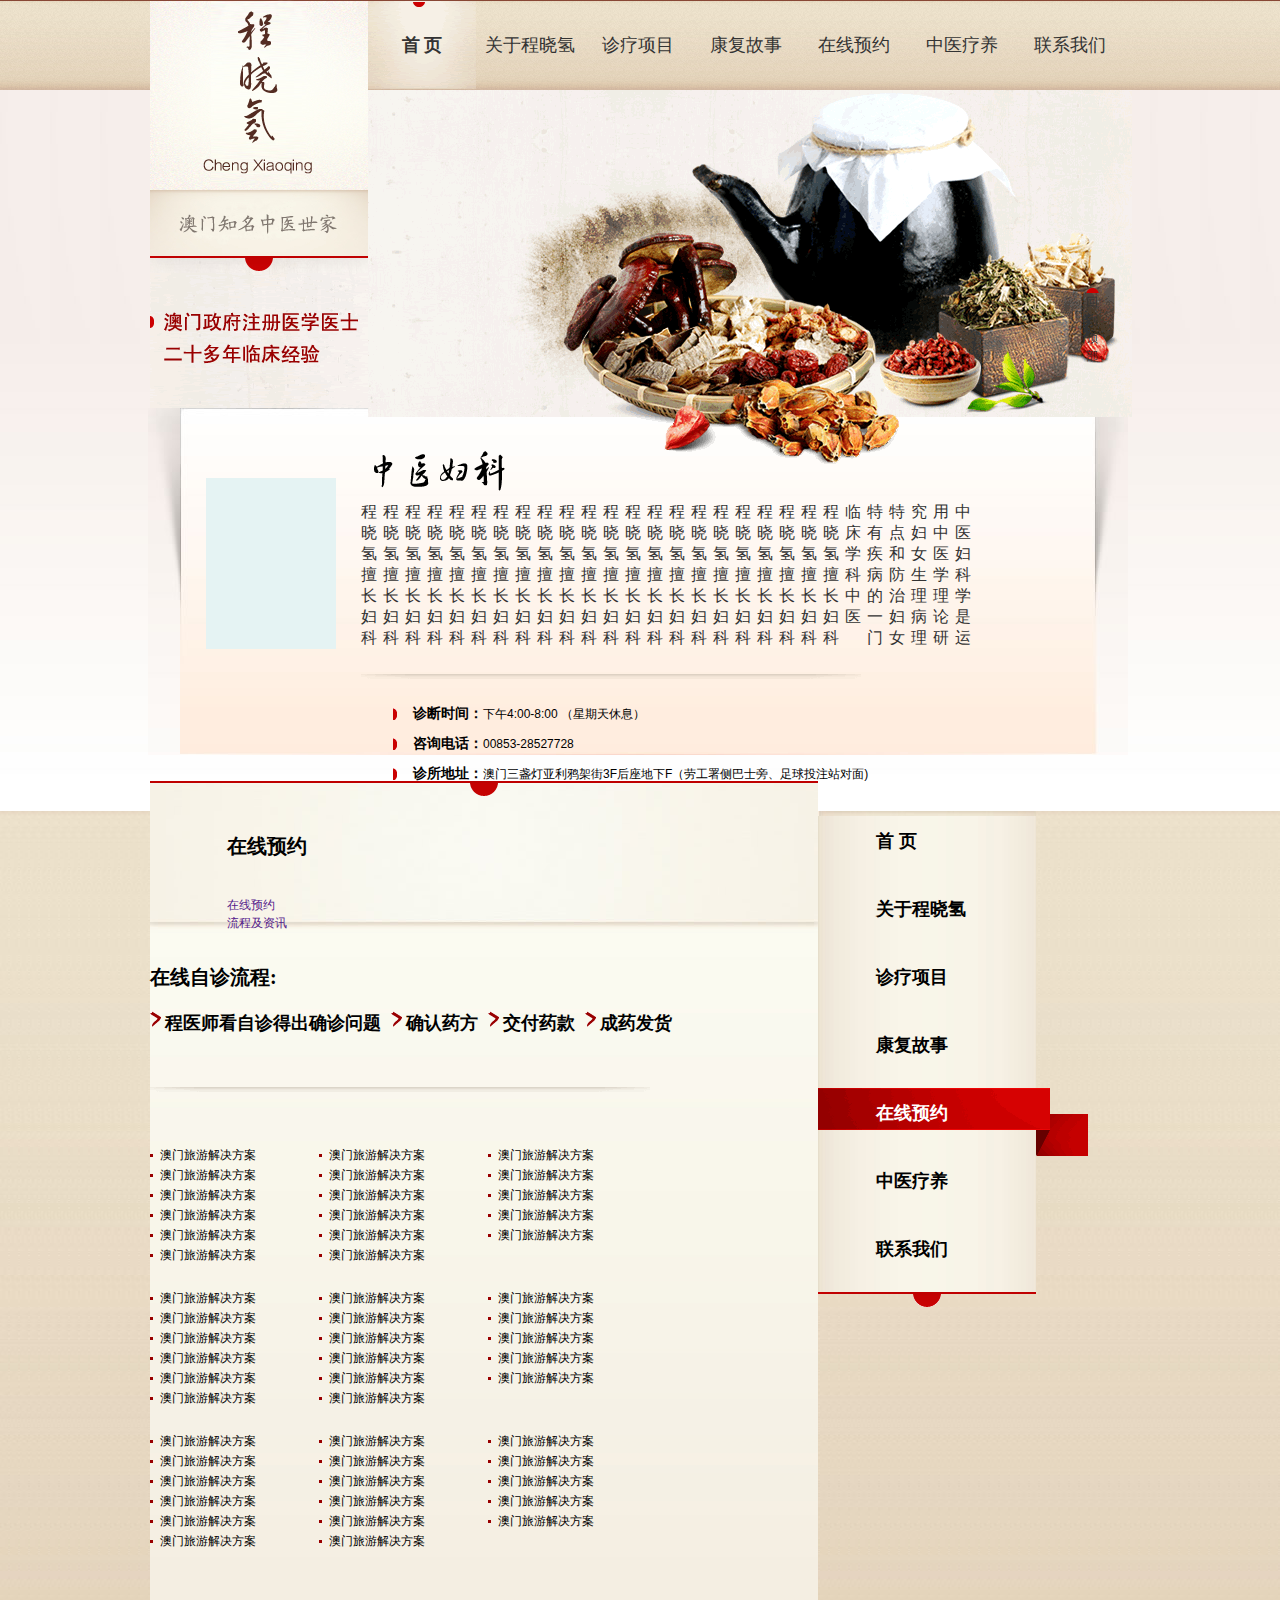
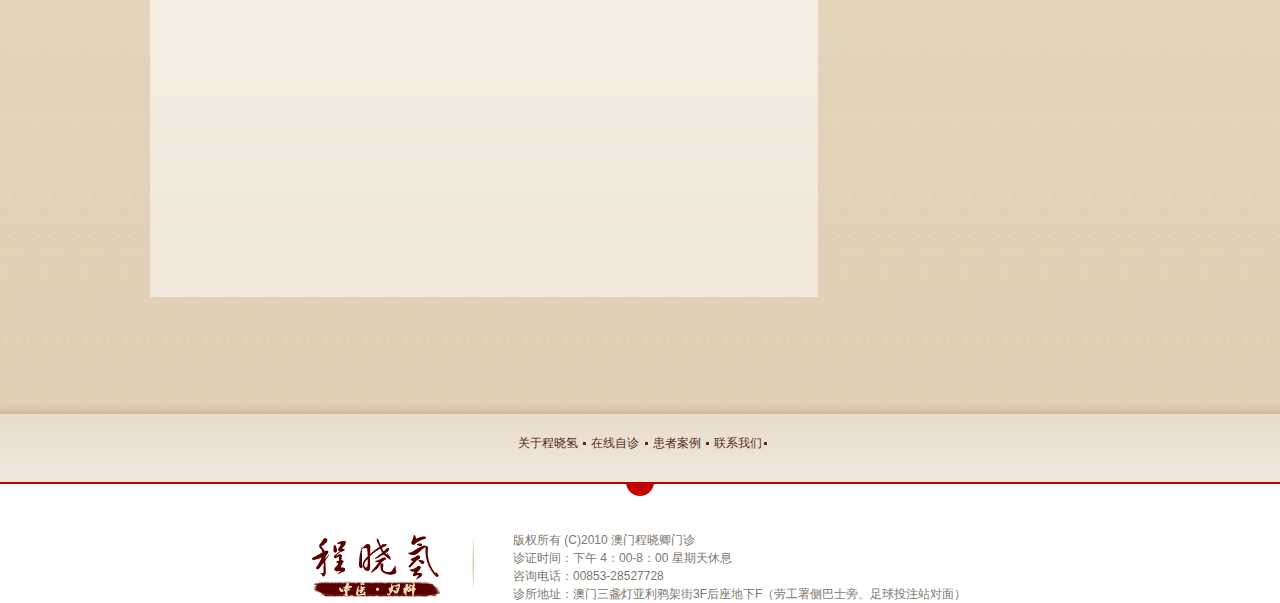
<file: online2.htm>
<!DOCTYPE html PUBLIC "-//W3C//DTD XHTML 1.0 Transitional//EN" "http://www.w3.org/TR/xhtml1/DTD/xhtml1-transitional.dtd">
<html xmlns="http://www.w3.org/1999/xhtml" xml:lang="en">
<head>
	<meta http-equiv="Content-Type" content="text/html;charset=UTF-8" />
    <link rel="stylesheet" type="text/css" href="css/base.css" media="all" />
    <link rel="stylesheet" type="text/css" href="css/style.css" media="all" />
   
	<title>在线预约</title>    
</head>
<body>
<!-- header start -->
    <div class="header">
        <div class="header-top"> 
            <div class="wrap header-top-gap fn-clear">            
                <div class="logo fn-left"> 
                    <a href=""><img src="img/logo.jpg" width="218px" height="273px"></a>
                    <div class="logo-title">222</div>
                </div> 
                <div class="fn-left">                     
                    <ul class="menu fn-clear">
                             <li class="m1" ><a href="index.htm">首 页</a></li>
                             <li><a href="about.htm">关于程晓氢</a></li>
                             <li><a href="project.htm">诊疗项目</a></li>
                             <li><a href="story.htm">康复故事</a></li>
                             <li><a href="online2.htm">在线预约</a></li> 
                             <li><a href="product.htm">中医疗养</a></li> 
                             <li><a href="contact.htm">联系我们</a></li>
                         </ul> 
                    <div class="banner">
                        <ul>                          
                            <li class="banner2"><img src="img/bg-top3.png" alt="" style=""/></li>  
                        </ul> 
                    </div>           
                </div>                            
            </div>               
        </div>
        <div class="wrap header-middle ">                     
            <div class="photo fn-left">
                <a href=""><img src="img/photo.gif" style=""12></a>
            </div>
            <div class="consult fn-right">
                <div class="consult-title"><img src="img/consultTit.png" class="pngfix" /></div>
                <div class="consult-content">
                    <ul class="fn-clear">
                         <li><a href="">中医妇科学是运</a></li>
                         <li><a href="">用中医学理论研</a></li>
                         <li><a href="">究妇女生理病理</a></li>
                         <li><a href="">特点和防治妇女</a></li> 
                         <li><a href="">特有疾病的一门</a></li>
                         <li><a href="">临床学科中医</a></li>
                         <li><a href="">程晓氢擅长妇科</a></li> 
                         <li><a href="">程晓氢擅长妇科</a></li>
                         <li><a href="">程晓氢擅长妇科</a></li>
                         <li><a href="">程晓氢擅长妇科</a></li>
                         <li><a href="">程晓氢擅长妇科</a></li>
                         <li><a href="">程晓氢擅长妇科</a></li>
                         <li><a href="">程晓氢擅长妇科</a></li>
                         <li><a href="">程晓氢擅长妇科</a></li>
                         <li><a href="">程晓氢擅长妇科</a></li>
                         <li><a href="">程晓氢擅长妇科</a></li>
                         <li><a href="">程晓氢擅长妇科</a></li> 
                         <li><a href="">程晓氢擅长妇科</a></li>
                         <li><a href="">程晓氢擅长妇科</a></li>
                         <li><a href="">程晓氢擅长妇科</a></li>
                         <li><a href="">程晓氢擅长妇科</a></li>
                         <li><a href="">程晓氢擅长妇科</a></li> 
                         <li><a href="">程晓氢擅长妇科</a></li>
                         <li><a href="">程晓氢擅长妇科</a></li>
                         <li><a href="">程晓氢擅长妇科</a></li>
                         <li><a href="">程晓氢擅长妇科</a></li> 
                         <li><a href="">程晓氢擅长妇科</a></li>
                         <li><a href="">程晓氢擅长妇科</a></li>                 
                    </ul>                
                </div>
                <div class="consult-bottom">
                    <p><span class="consult-contact">诊断时间：</span>下午4:00-8:00   （星期天休息）</p>   
                    <p><span class="consult-contact">咨询电话：</span>00853-28527728 </p>
                    <p><span class="consult-contact">诊所地址：</span>澳门三盏灯亚利鸦架街3F后座地下F（劳工署侧巴士旁、足球投注站对面)</p>
                </div>
            </div>                     
        </div>                 
    </div>
    <!-- header start -->
    <!-- content start -->
    <div class="content fn-clear">
        <div class="wrap">
            <div class="content-left ">
                <div class="storytit ">
                    <div class="topbg"><img src="img/topbg.png"></div>
                    <span>在线预约</span>            
                    <div class="storymenu">             
                        <ul class="fn-clear">
                            <li><a href="">在线预约</a></li>
                            <li class="s1"><a href="">流程及资讯</a></li>						
                        </ul>
                    </div>
                </div>
				<div class="online">
                    <span>在线自诊流程:</span>
                    <ul class="fn-clear">
                        <li>程医师看自诊得出确诊问题</li>
                        <li>确认药方</li>
                        <li>交付药款</li>
                        <li class="block-last">成药发货</li>
                    </ul> 
				</div>
                <div class="fn-clear"> 
                    <ul class="productlist fn-clear fn-left first">
                        <li><a href="">澳门旅游解决方案</a></li>
                        <li><a href="">澳门旅游解决方案</a></li> 
                        <li><a href="">澳门旅游解决方案</a></li>
                        <li><a href="">澳门旅游解决方案</a></li>
                        <li><a href="">澳门旅游解决方案</a></li>  
                        <li><a href="">澳门旅游解决方案</a></li>
                        <li><a href="">澳门旅游解决方案</a></li>
                        <li><a href="">澳门旅游解决方案</a></li> 
                        <li><a href="">澳门旅游解决方案</a></li>
                        <li><a href="">澳门旅游解决方案</a></li> 
                        <li><a href="">澳门旅游解决方案</a></li> 
                        <li><a href="">澳门旅游解决方案</a></li>
                        <li><a href="">澳门旅游解决方案</a></li> 
                        <li><a href="">澳门旅游解决方案</a></li> 
                        <li><a href="">澳门旅游解决方案</a></li>
                        <li><a href="">澳门旅游解决方案</a></li>
                        <li><a href="">澳门旅游解决方案</a></li> 
                    </ul>
                    <ul class="productlist fn-clear fn-left">
                        <li><a href="">澳门旅游解决方案</a></li>
                        <li><a href="">澳门旅游解决方案</a></li> 
                        <li><a href="">澳门旅游解决方案</a></li>
                        <li><a href="">澳门旅游解决方案</a></li>
                        <li><a href="">澳门旅游解决方案</a></li>  
                        <li><a href="">澳门旅游解决方案</a></li>
                        <li><a href="">澳门旅游解决方案</a></li>
                        <li><a href="">澳门旅游解决方案</a></li> 
                        <li><a href="">澳门旅游解决方案</a></li>
                        <li><a href="">澳门旅游解决方案</a></li> 
                        <li><a href="">澳门旅游解决方案</a></li> 
                        <li><a href="">澳门旅游解决方案</a></li>
                        <li><a href="">澳门旅游解决方案</a></li> 
                        <li><a href="">澳门旅游解决方案</a></li> 
                        <li><a href="">澳门旅游解决方案</a></li>
                        <li><a href="">澳门旅游解决方案</a></li>
                        <li><a href="">澳门旅游解决方案</a></li> 
                    </ul>
                    <ul class="productlist fn-clear fn-left">
                        <li><a href="">澳门旅游解决方案</a></li>
                        <li><a href="">澳门旅游解决方案</a></li> 
                        <li><a href="">澳门旅游解决方案</a></li>
                        <li><a href="">澳门旅游解决方案</a></li>
                        <li><a href="">澳门旅游解决方案</a></li>  
                        <li><a href="">澳门旅游解决方案</a></li>
                        <li><a href="">澳门旅游解决方案</a></li>
                        <li><a href="">澳门旅游解决方案</a></li> 
                        <li><a href="">澳门旅游解决方案</a></li>
                        <li><a href="">澳门旅游解决方案</a></li> 
                        <li><a href="">澳门旅游解决方案</a></li> 
                        <li><a href="">澳门旅游解决方案</a></li>
                        <li><a href="">澳门旅游解决方案</a></li> 
                        <li><a href="">澳门旅游解决方案</a></li> 
                        <li><a href="">澳门旅游解决方案</a></li>
                        <li><a href="">澳门旅游解决方案</a></li>
                        <li><a href="">澳门旅游解决方案</a></li> 
                    </ul>
                </div>
            </div>  
            <div class="bg-top">
                <div class="bg-bottom">
                    <ul class="content-right ">
                        <li><a href=""><span>首 页</span></a></li>
                        <li><a href=""><span>关于程晓氢</span></a></li>
                        <li><a href=""><span>诊疗项目</span></a></li>
                        <li><a href=""><span>康复故事</span></a></li>
                        <li><a href="" class="current"><span>在线预约</span></a></li> 
                        <li><a href=""><span>中医疗养</span></a></li> 
                        <li><a href=""><span>联系我们</span></a></li>
                    </ul> 
                </div>
            </div>
        </div>    
    </div>
    <!-- content end -->
    <!-- footer start -->
    <div class="footer">
        <div class="bottomMenu-block"> 
            <div class="bottomMenu">
                <div class="link"> 
                    <a href="">关于程晓氢 </a> 
                    <a href="">在线自诊 </a> 
                    <a href="">患者案例 </a> 
                    <a href="">联系我们 </a>
                </div>
            </div>
        </div>
		<div class="foot fn-clear wrap">
		    <div class="fn-left"><img src="img/bottomlog.png" height="71px" width="164px"></div>
			<ul class="fn-left">
				<li>版权所有 (C)2010 澳门程晓卿门诊</li>
                <li>诊证时间：下午 4：00-8：00 星期天休息</li> 
                <li>咨询电话：00853-28527728</li>
                <li>诊所地址：澳门三盏灯亚利鸦架街3F后座地下F（劳工署侧巴士旁、足球投注站对面）</li>
			</ul>
		</div>
    </div> 
    <!-- footer end --> 
    <!-- to-top2 start -->
    <div class="to-top2"><a href="#top">回到顶部</a></div>   
    <!-- to-top2 end -->   
    <script type="text/javascript" src="js/jquery-1.3.1.js"></script>
    <script type="text/javascript" src="js/YlFloat.js" ></script>
    <!--[if lt IE 7]>
        <script type="text/javascript" src="js/common/DD_belatedPNG_0.0.8a-min.js"></script>
        <script type="text/javascript">DD_belatedPNG.fix('.pngfix');</script>
    <![endif]-->
    <script type="text/javascript"> 
    $(".to-top2").jFloat({
		position:"right",
		top:260,
		right:100,
		width:100,
		allowClose:false
    }) 
</script>
</body>
</html>
</file>
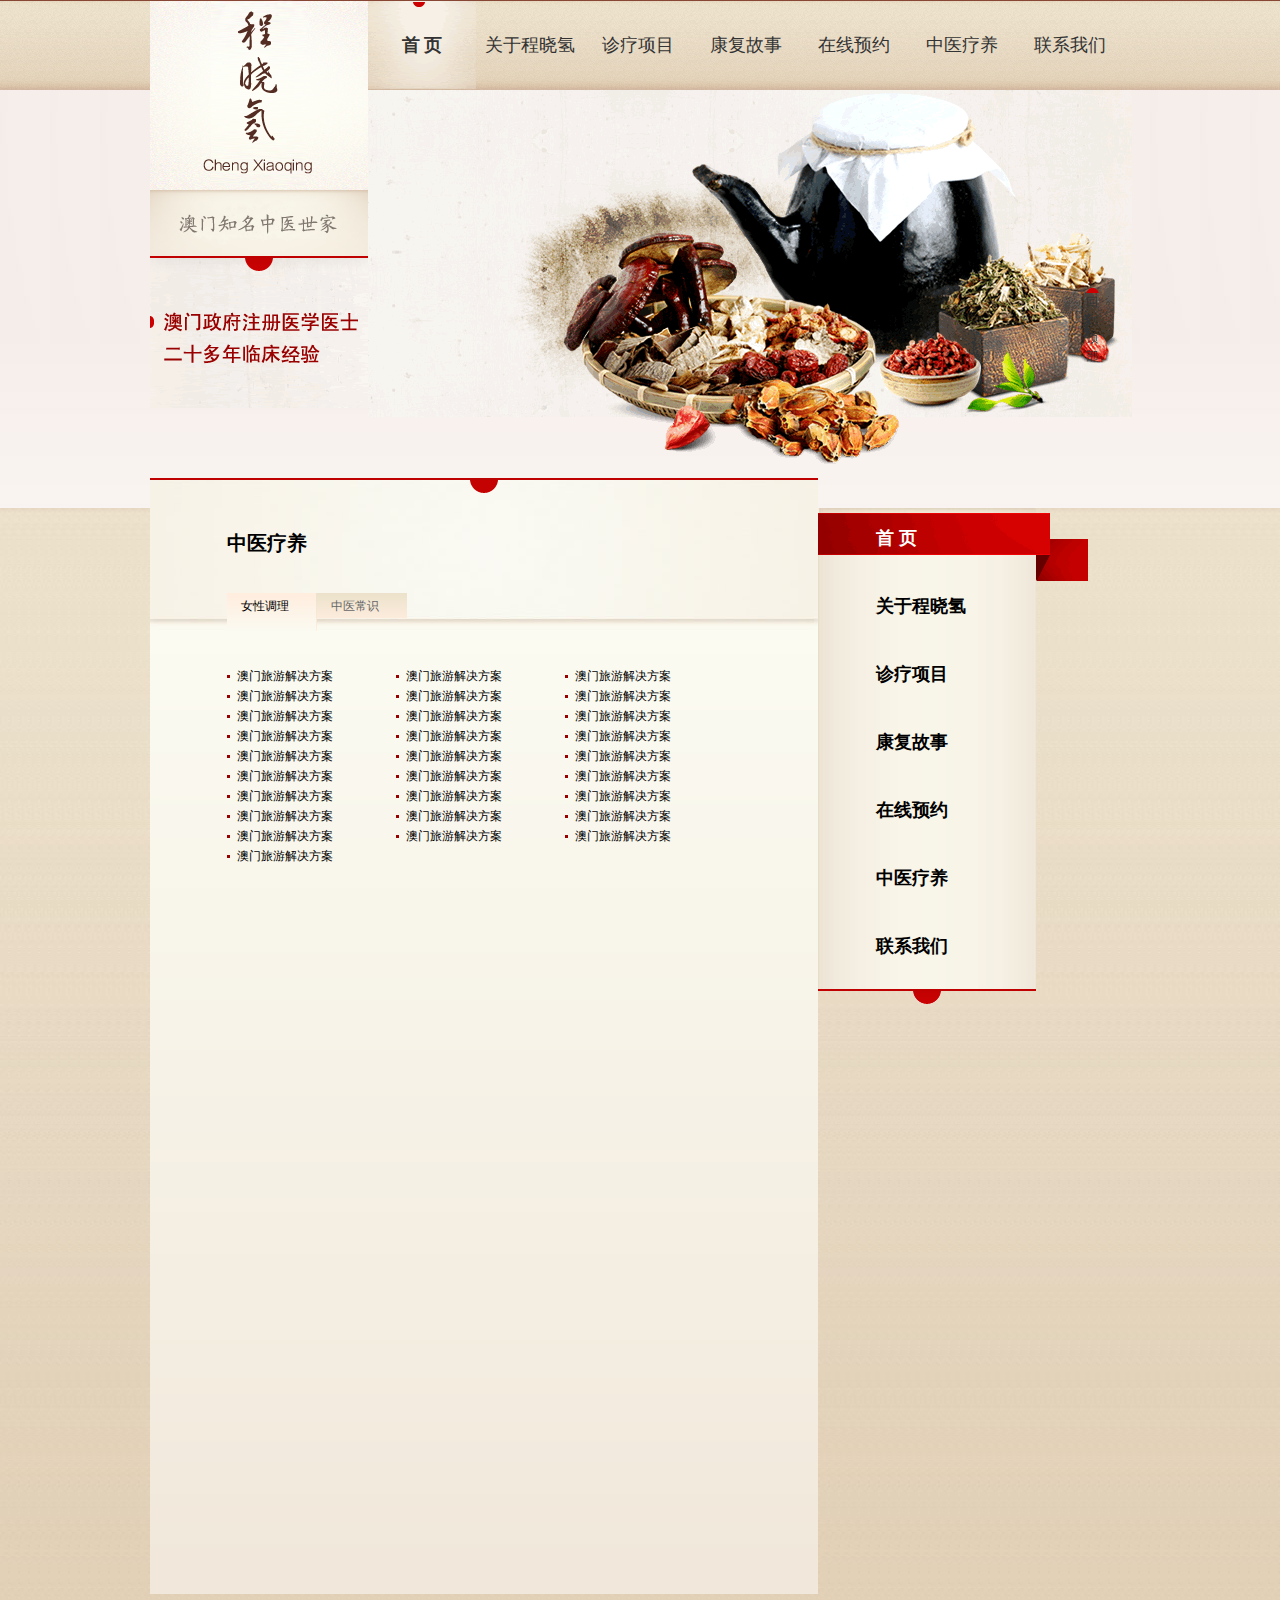
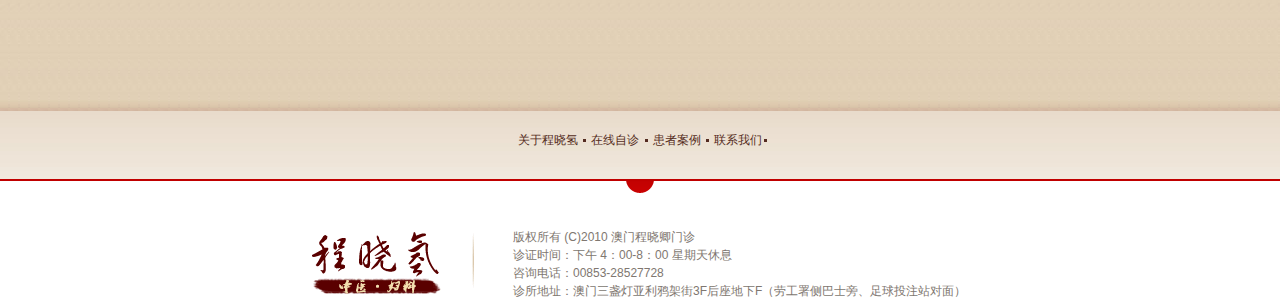
<file: product.htm>
<!DOCTYPE html PUBLIC "-//W3C//DTD XHTML 1.0 Transitional//EN" "http://www.w3.org/TR/xhtml1/DTD/xhtml1-transitional.dtd">
<html xmlns="http://www.w3.org/1999/xhtml" xml:lang="en">
<head>
	<meta http-equiv="Content-Type" content="text/html;charset=UTF-8" />
    <link rel="stylesheet" type="text/css" href="css/base.css" media="all" />
    <link rel="stylesheet" type="text/css" href="css/style.css" media="all" />
   
	<title>中医疗养</title>    
</head>
<body>
    <!-- header start -->
    <div class="header">
        <div class="header-top header-other"> 
            <div class="wrap header-top-gap fn-clear">            
                <div class="logo fn-left"> 
                    <a href=""><img src="img/logo.jpg" width="218px" height="273px"></a>
                    <div class="logo-title">222</div>
                </div> 
                <div class="fn-left">                     
                    <ul class="menu fn-clear">
                         <li class="m1" ><a href="index.htm">首 页</a></li>
                         <li><a href="about.htm">关于程晓氢</a></li>
                         <li><a href="project.htm">诊疗项目</a></li>
                         <li><a href="story.htm">康复故事</a></li>
                         <li><a href="online1.htm">在线预约</a></li> 
                         <li><a href="product.htm">中医疗养</a></li> 
                         <li><a href="contact.htm">联系我们</a></li>
                    </ul> 
                    <div class="banner">
                        <ul>                          
                            <li class="banner2"><img src="img/bg-top3.png" alt="" style=""/></li>  
                        </ul> 
                    </div>           
                </div>                            
            </div>               
        </div>
               
    </div>
    <!-- header end -->
    <!-- content start -->
    <div class="content fn-clear">
        <div class="wrap">
            <div class="content-left">
                <div class="storytit">
                    <div class="topbg"><img src="img/topbg.png"></div>
                    <span>中医疗养</span>	
                    <div class="storymenu">             
                        <div class="fn-clear tab-change">
                            <h3 ><a href="" class="s1">女性调理</a></h3>
                            <div class="toggle-change"> 
                                <div class="fn-clear"> 
                                    <ul class="productlist fn-clear fn-left first">
                                        <li><a href="">澳门旅游解决方案</a></li>
                                        <li><a href="">澳门旅游解决方案</a></li> 
                                        <li><a href="">澳门旅游解决方案</a></li>
                                        <li><a href="">澳门旅游解决方案</a></li>
                                        <li><a href="">澳门旅游解决方案</a></li>  
                                        <li><a href="">澳门旅游解决方案</a></li>
                                        <li><a href="">澳门旅游解决方案</a></li>
                                        <li><a href="">澳门旅游解决方案</a></li> 
                                        <li><a href="">澳门旅游解决方案</a></li>
                                        <li><a href="">澳门旅游解决方案</a></li> 
                                        <li><a href="">澳门旅游解决方案</a></li> 
                                        <li><a href="">澳门旅游解决方案</a></li>
                                        <li><a href="">澳门旅游解决方案</a></li> 
                                        <li><a href="">澳门旅游解决方案</a></li> 
                                        <li><a href="">澳门旅游解决方案</a></li>
                                        <li><a href="">澳门旅游解决方案</a></li>
                                        <li><a href="">澳门旅游解决方案</a></li> 
                                        <li><a href="">澳门旅游解决方案</a></li> 
                                        <li><a href="">澳门旅游解决方案</a></li> 
                                        <li><a href="">澳门旅游解决方案</a></li> 
                                        <li><a href="">澳门旅游解决方案</a></li> 
                                        <li><a href="">澳门旅游解决方案</a></li> 
                                        <li><a href="">澳门旅游解决方案</a></li> 
                                        <li><a href="">澳门旅游解决方案</a></li> 
                                        <li><a href="">澳门旅游解决方案</a></li> 
                                        <li><a href="">澳门旅游解决方案</a></li> 
                                        <li><a href="">澳门旅游解决方案</a></li> 
                                        <li><a href="">澳门旅游解决方案</a></li> 
                                    </ul>
                                </div>
                            </div>
                            <h3><a href="">中医常识</a></h3>	
                            <div class="toggle-change"> 
                                <div class="fn-clear"> 
                                    <ul class="productlist fn-clear fn-left first">
                                        <li><a href="">澳门旅游解决方案</a></li>
                                        <li><a href="">澳门旅游解决方案</a></li> 
                                        <li><a href="">澳门旅游解决方案</a></li>
                                        <li><a href="">澳门旅游解决方案</a></li>
                                        <li><a href="">澳门旅游解决方案</a></li>  
                                        <li><a href="">澳门旅游解决方案</a></li>
                                        <li><a href="">澳门旅游解决方案</a></li>
                                        <li><a href="">澳门旅游解决方案</a></li> 
                                        <li><a href="">澳门旅游解决方案</a></li>
                                        <li><a href="">澳门旅游解决方案</a></li> 
                                        <li><a href="">澳门旅游解决方案</a></li> 
                                        <li><a href="">澳门旅游解决方案</a></li>
                                        <li><a href="">澳门旅游解决方案</a></li> 
                                        <li><a href="">澳门旅游解决方案</a></li> 
                                        <li><a href="">澳门旅游解决方案</a></li>
                                        <li><a href="">澳门旅游解决方案</a></li>
                                        <li><a href="">澳门旅游解决方案</a></li> 
                                        <li><a href="">澳门旅游解决方案</a></li> 
                                        <li><a href="">澳门旅游解决方案</a></li> 
                                        <li><a href="">澳门旅游解决方案</a></li> 
                                        <li><a href="">澳门旅游解决方案</a></li> 
                                        <li><a href="">澳门旅游解决方案</a></li> 
                                        <li><a href="">澳门旅游解决方案</a></li> 
                                        <li><a href="">澳门旅游解决方案</a></li> 
                                        <li><a href="">澳门旅游解决方案</a></li> 
                                        <li><a href="">澳门旅游解决方案</a></li> 
                                        <li><a href="">澳门旅游解决方案</a></li> 
                                        <li><a href="">澳门旅游解决方案</a></li> 
                                    </ul>
                                    
                                   
                                </div>
                            </div>
                        </div>
                    </div>
                </div>
            </div> 
           <div class="bg-top">
                <div class="bg-bottom">
                    <ul class="content-right ">
                        <li><a href="" class="current"><span>首 页</span></a></li>
                        <li><a href=""><span>关于程晓氢</span></a></li>
                        <li><a href=""><span>诊疗项目</span></a></li>
                        <li><a href=""><span>康复故事</span></a></li>
                        <li><a href=""><span>在线预约</span></a></li> 
                        <li><a href=""><span>中医疗养</span></a></li> 
                        <li><a href=""><span>联系我们</span></a></li>
                    </ul> 
                </div>
            </div>   
        </div>    
    </div>
    <!-- content end -->
    <!-- footer start -->
    <div class="footer">
        <div class="bottomMenu-block"> 
            <div class="bottomMenu">
                <div class="link"> 
                    <a href="">关于程晓氢 </a> 
                    <a href="">在线自诊 </a> 
                    <a href="">患者案例 </a> 
                    <a href="">联系我们 </a>
                </div>
            </div>
        </div>
		<div class="foot fn-clear wrap">
		    <div class="fn-left"><img src="img/bottomlog.png" height="71px" width="164px"></div>
			<ul class="fn-left">
				<li>版权所有 (C)2010 澳门程晓卿门诊</li>
                <li>诊证时间：下午 4：00-8：00 星期天休息</li> 
                <li>咨询电话：00853-28527728</li>
                <li>诊所地址：澳门三盏灯亚利鸦架街3F后座地下F（劳工署侧巴士旁、足球投注站对面）</li>
			</ul>
		</div>
    </div> 
    <!-- footer end --> 
    <!-- to-top2 start -->
    <div class="to-top2"><a href="#top">回到顶部</a></div>   
    <!-- to-top2 end -->   
    <script type="text/javascript" src="js/jquery-1.3.1.js"></script>
    <script type="text/javascript" src="js/YlFloat.js" ></script>
    <script type="text/javascript" src="js/jquery.soChange.js" ></script>
    <!--[if lt IE 7]>
        <script type="text/javascript" src="js/common/DD_belatedPNG_0.0.8a-min.js"></script>
        <script type="text/javascript">DD_belatedPNG.fix('.pngfix');</script>
    <![endif]-->
    <script type="text/javascript"> 
        $("document").ready(function(){
            $(".to-top2").jFloat({
            position:"right",
            top:260,
            right:100,
            width:100,
            allowClose:false
        }) ;
        
        $('.tab-change .toggle-change').soChange({
            thumbObj:'.storymenu h3 a',
            thumbNowClass:'s1',
            slideTime:0,
            thumbOverEvent:false,
            autoChange:false
            
        });
    })
    
    </script>
</body>
</html>
</file>
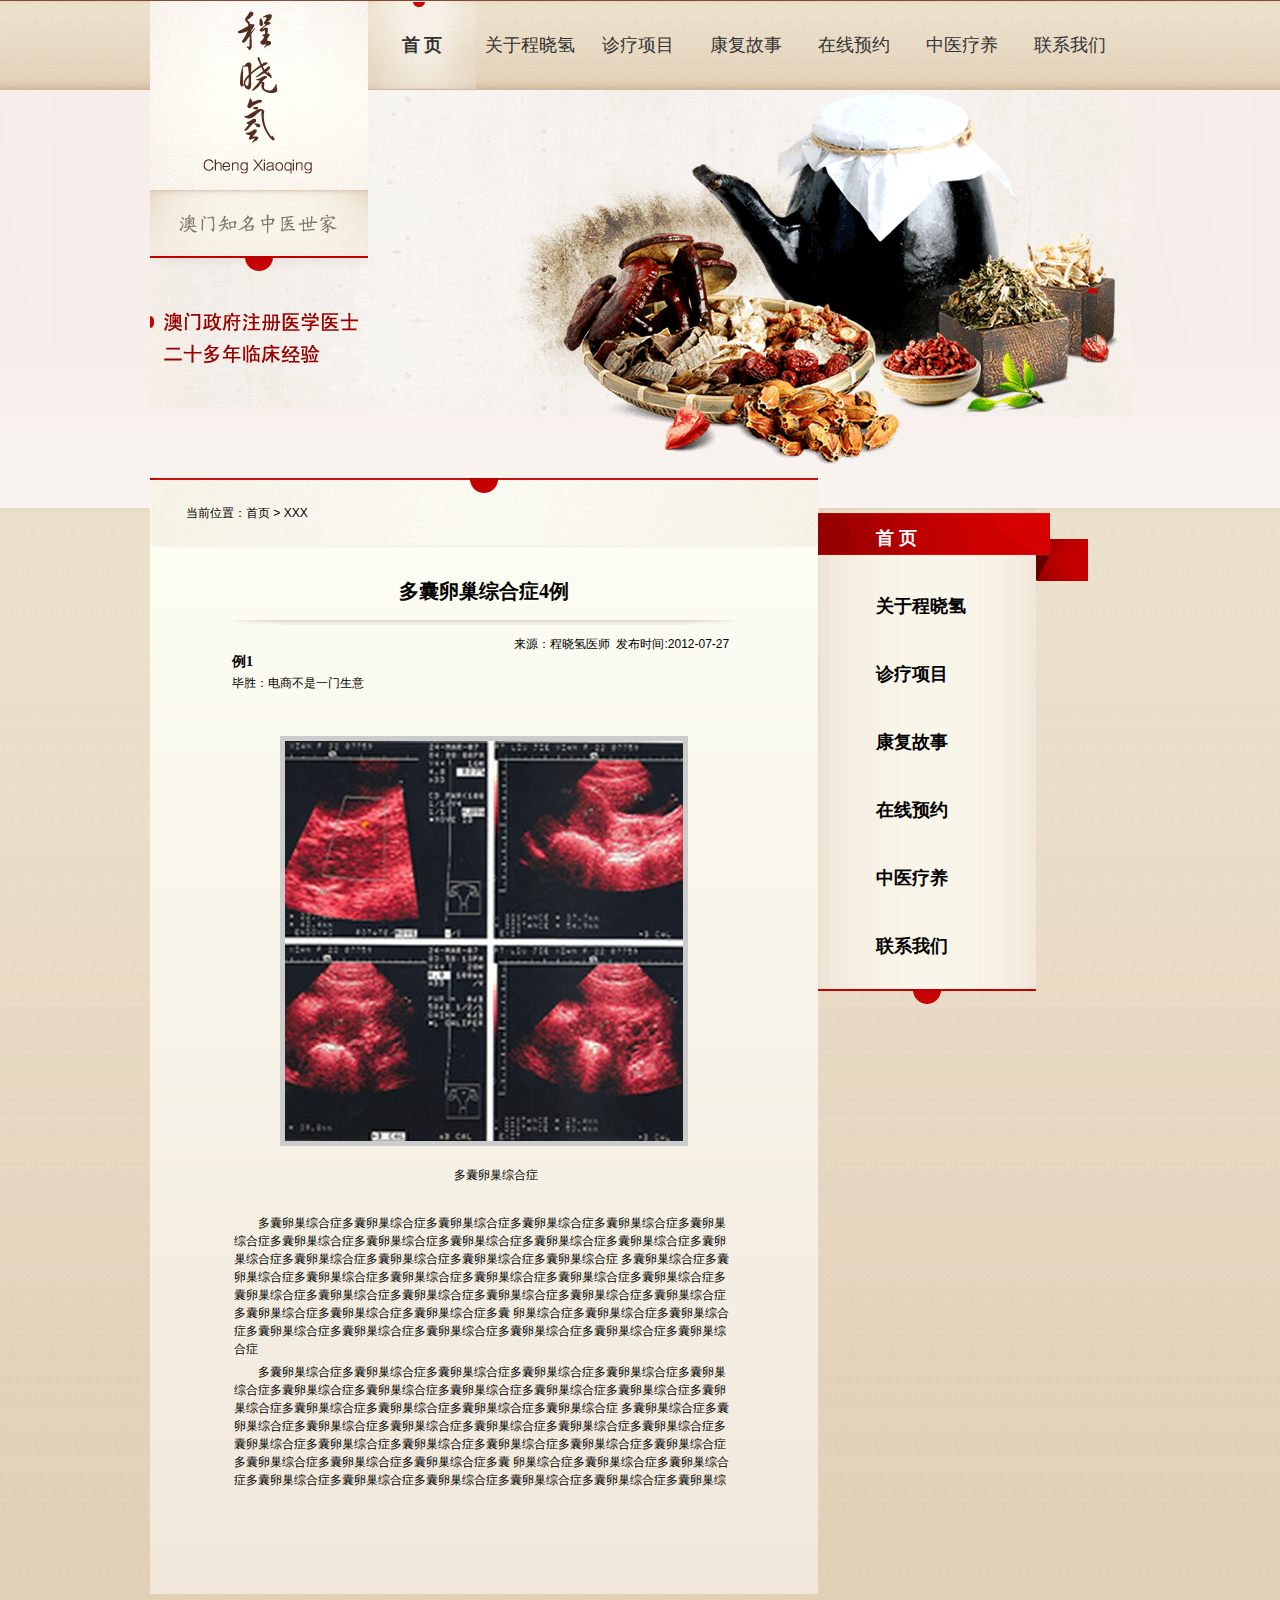
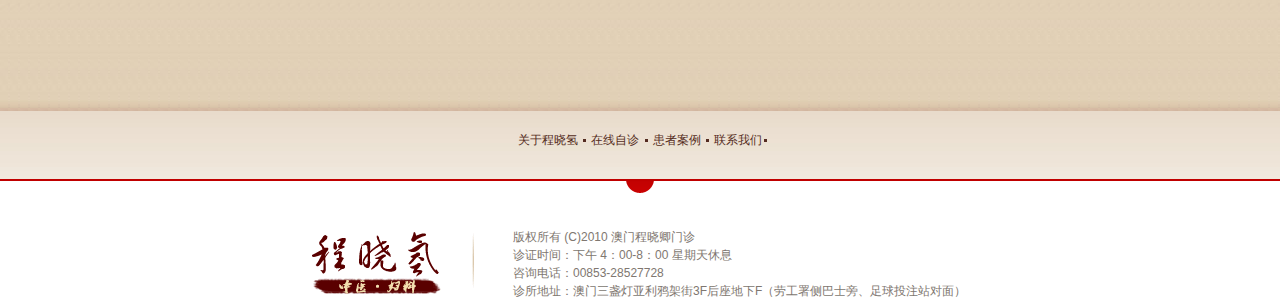
<file: productlist.htm>
<!DOCTYPE html PUBLIC "-//W3C//DTD XHTML 1.0 Transitional//EN" "http://www.w3.org/TR/xhtml1/DTD/xhtml1-transitional.dtd">
<html xmlns="http://www.w3.org/1999/xhtml" xml:lang="en">
<head>
	<meta http-equiv="Content-Type" content="text/html;charset=UTF-8" />
    <link rel="stylesheet" type="text/css" href="css/base.css" media="all" />
    <link rel="stylesheet" type="text/css" href="css/style.css" media="all" />
   
	<title>内页</title>    
</head>
<body>
     <!-- header start -->
    <div class="header">
        <div class="header-top header-other"> 
            <div class="wrap header-top-gap fn-clear">            
                <div class="logo fn-left"> 
                    <a href=""><img src="img/logo.jpg" width="218px" height="273px"></a>
                    <div class="logo-title">222</div>
                </div> 
                <div class="fn-left">                     
                    <ul class="menu fn-clear">
                         <li class="m1" ><a href="index.htm">首 页</a></li>
                         <li><a href="about.htm">关于程晓氢</a></li>
                         <li><a href="project.htm">诊疗项目</a></li>
                         <li><a href="story.htm">康复故事</a></li>
                         <li><a href="online1.htm">在线预约</a></li> 
                         <li><a href="product.htm">中医疗养</a></li> 
                         <li><a href="contact.htm">联系我们</a></li>
                    </ul> 
                    <div class="banner">
                        <ul>                          
                            <li class="banner2"><img src="img/bg-top3.png" alt="" style=""/></li>  
                        </ul> 
                    </div>           
                </div>                            
            </div>               
        </div>
               
    </div>
    <!-- header end -->
    <!-- contentt start -->
    <div class="content fn-clear">
        <div class="wrap">
            <div class="content-left fn-clear">         
                <div class="location-top pngfix">
                    <div class="topbg"><img src="img/topbg.png"></div>
                    <span>当前位置：首页 > XXX</span>
                </div>           
                <div class="article-title"> 
                    <h2 class="pngfix">多囊卵巢综合症4例</h2>
                    <p class="article-source"> 来源：<span>程晓氢医师</span>&nbsp;&nbsp;发布时间:<span>2012-07-27</span> </p>				
                </div>   
                <div class="content-article"> 
                    <div class="productlist-title">
                        <span>例1</span>
                        <p>毕胜：电商不是一门生意</p> 
                    </div>
                    <div class="content-article-box"> 
                        <img src="img/proimg1.jpg" alt="" style="width:398px; height:400px;" />
                        <p class="imgtit">多囊卵巢综合症</p>
                        <p>多囊卵巢综合症多囊卵巢综合症多囊卵巢综合症多囊卵巢综合症多囊卵巢综合症多囊卵巢综合症多囊卵巢综合症多囊卵巢综合症多囊卵巢综合症多囊卵巢综合症多囊卵巢综合症多囊卵巢综合症多囊卵巢综合症多囊卵巢综合症多囊卵巢综合症多囊卵巢综合症
                            多囊卵巢综合症多囊卵巢综合症多囊卵巢综合症多囊卵巢综合症多囊卵巢综合症多囊卵巢综合症多囊卵巢综合症多囊卵巢综合症多囊卵巢综合症多囊卵巢综合症多囊卵巢综合症多囊卵巢综合症多囊卵巢综合症多囊卵巢综合症多囊卵巢综合症多囊卵巢综合症多囊
                            卵巢综合症多囊卵巢综合症多囊卵巢综合症多囊卵巢综合症多囊卵巢综合症多囊卵巢综合症多囊卵巢综合症多囊卵巢综合症多囊卵巢综合症</p>
                        <p>多囊卵巢综合症多囊卵巢综合症多囊卵巢综合症多囊卵巢综合症多囊卵巢综合症多囊卵巢综合症多囊卵巢综合症多囊卵巢综合症多囊卵巢综合症多囊卵巢综合症多囊卵巢综合症多囊卵巢综合症多囊卵巢综合症多囊卵巢综合症多囊卵巢综合症多囊卵巢综合症
                            多囊卵巢综合症多囊卵巢综合症多囊卵巢综合症多囊卵巢综合症多囊卵巢综合症多囊卵巢综合症多囊卵巢综合症多囊卵巢综合症多囊卵巢综合症多囊卵巢综合症多囊卵巢综合症多囊卵巢综合症多囊卵巢综合症多囊卵巢综合症多囊卵巢综合症多囊卵巢综合症多囊
                            卵巢综合症多囊卵巢综合症多囊卵巢综合症多囊卵巢综合症多囊卵巢综合症多囊卵巢综合症多囊卵巢综合症多囊卵巢综合症多囊卵巢综</p>                    
                    </div>
                </div>
            </div>
            <div class="bg-top">
                <div class="bg-bottom">
                    <ul class="content-right ">
                        <li><a href="" class="current"><span>首 页</span></a></li>
                        <li><a href=""><span>关于程晓氢</span></a></li>
                        <li><a href=""><span>诊疗项目</span></a></li>
                        <li><a href=""><span>康复故事</span></a></li>
                        <li><a href=""><span>在线预约</span></a></li> 
                        <li><a href=""><span>中医疗养</span></a></li> 
                        <li><a href=""><span>联系我们</span></a></li>
                    </ul> 
                </div>
            </div>  
        </div>         
    </div>
    <!-- contentt end -->
    <!-- footer start -->
    <div class="footer">
        <div class="bottomMenu-block"> 
            <div class="bottomMenu">
                <div class="link"> 
                    <a href="">关于程晓氢 </a> 
                    <a href="">在线自诊 </a> 
                    <a href="">患者案例 </a> 
                    <a href="">联系我们 </a>
                </div>
            </div>
        </div>
		<div class="foot fn-clear wrap">
		    <div class="fn-left"><img src="img/bottomlog.png" height="71px" width="164px"></div>
			<ul class="fn-left">
				<li>版权所有 (C)2010 澳门程晓卿门诊</li>
                <li>诊证时间：下午 4：00-8：00 星期天休息</li> 
                <li>咨询电话：00853-28527728</li>
                <li>诊所地址：澳门三盏灯亚利鸦架街3F后座地下F（劳工署侧巴士旁、足球投注站对面）</li>
			</ul>
		</div>
    </div> 
    <!-- footer end --> 
    <!-- to-top2 start -->
    <div class="to-top2"><a href="#top">回到顶部</a></div>   
    <!-- to-top2 end -->   
    <script type="text/javascript" src="js/jquery-1.3.1.js"></script>
    <script type="text/javascript" src="js/YlFloat.js" ></script>
    <!--[if lt IE 7]>
        <script type="text/javascript" src="js/common/DD_belatedPNG_0.0.8a-min.js"></script>
        <script type="text/javascript">DD_belatedPNG.fix('.pngfix');</script>
    <![endif]-->
    <script type="text/javascript"> 
    $(".to-top2").jFloat({
		position:"right",
		top:260,
		right:100,
		width:100,
		allowClose:false
    }) 
</script>
</body>
</html>
</file>
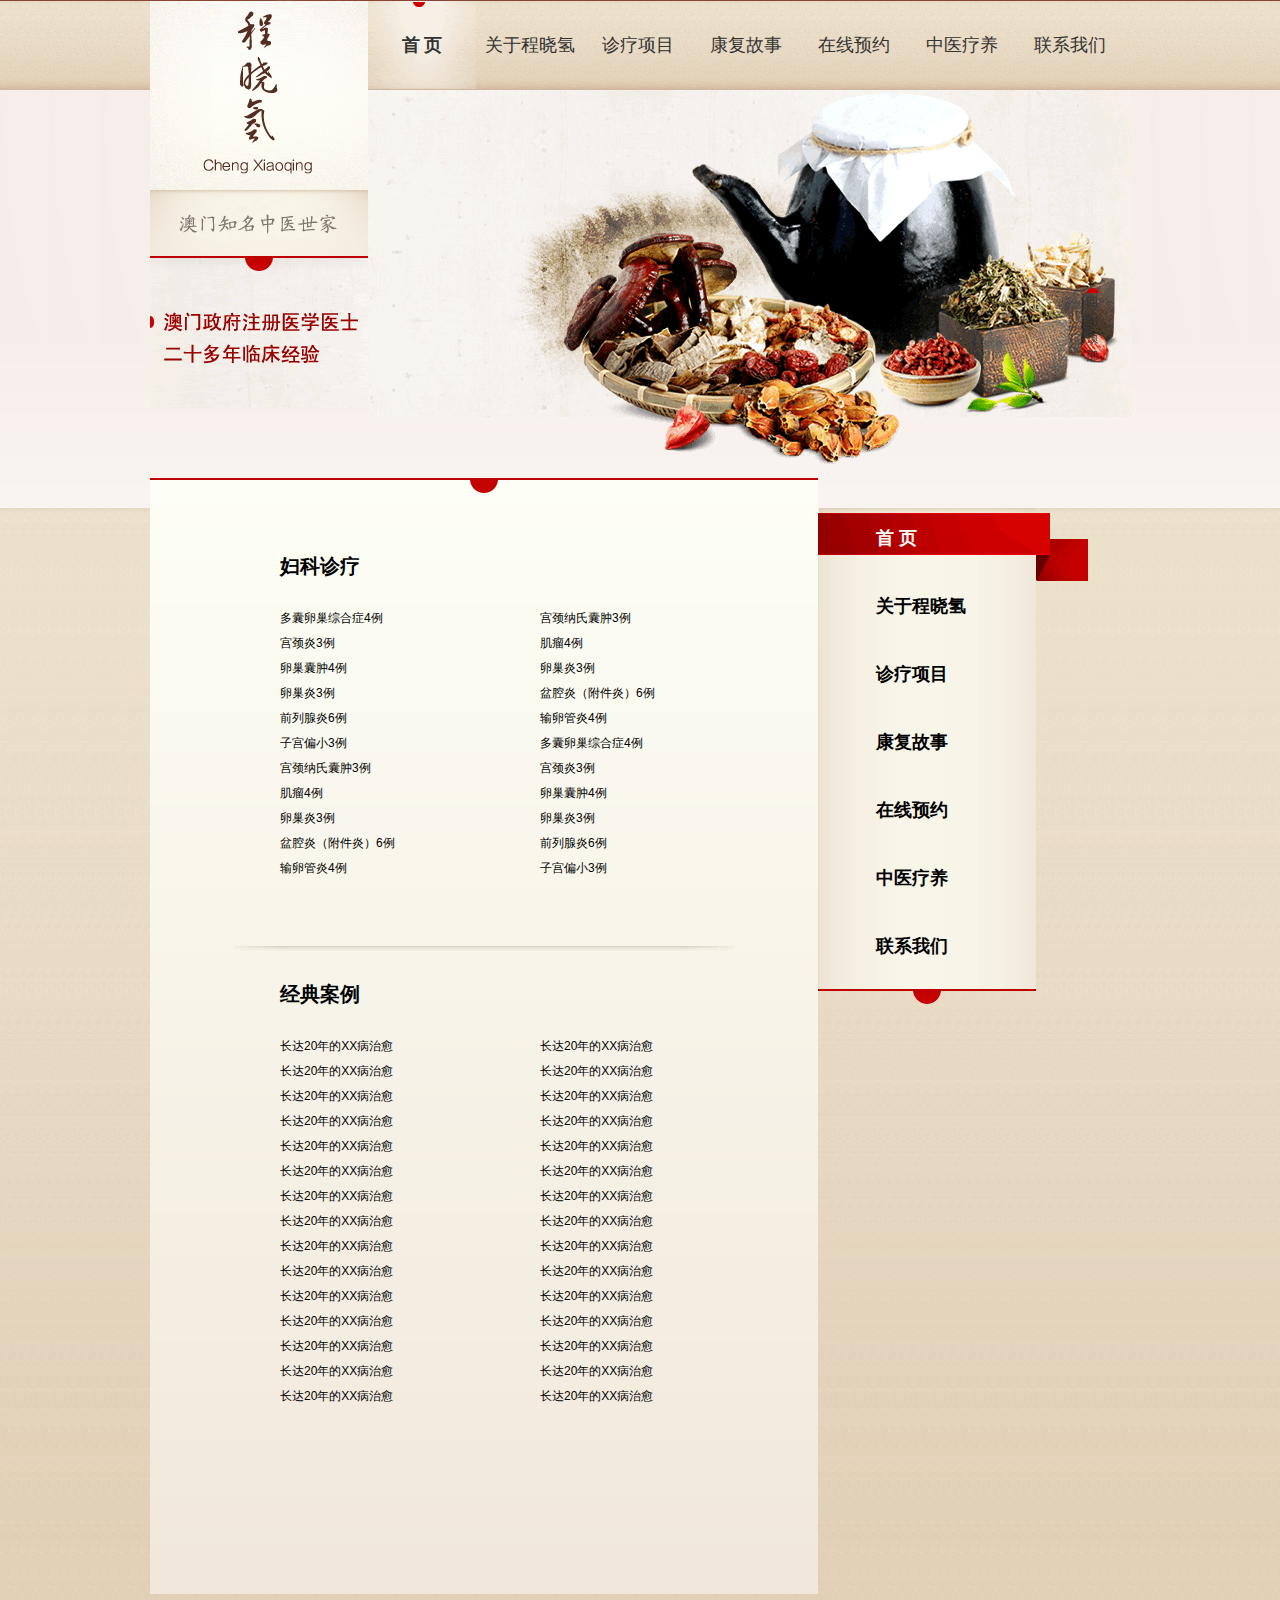
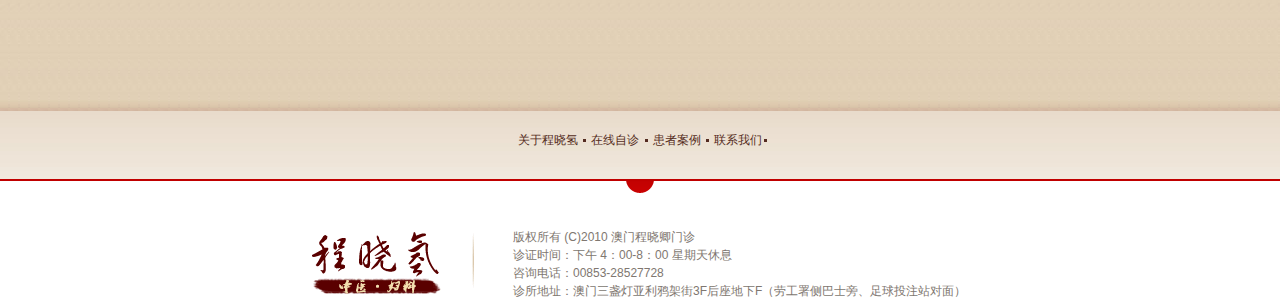
<file: project.htm>
<!DOCTYPE html PUBLIC "-//W3C//DTD XHTML 1.0 Transitional//EN" "http://www.w3.org/TR/xhtml1/DTD/xhtml1-transitional.dtd">
<html xmlns="http://www.w3.org/1999/xhtml" xml:lang="en">
<head>
	<meta http-equiv="Content-Type" content="text/html;charset=UTF-8" />
    <link rel="stylesheet" type="text/css" href="css/base.css" media="all" />
    <link rel="stylesheet" type="text/css" href="css/style.css" media="all" />
   
	<title>诊疗项目</title>    
</head>
<body>
    <!-- header start -->
    <div class="header">
        <div class="header-top header-other"> 
            <div class="wrap header-top-gap fn-clear">            
                <div class="logo fn-left"> 
                    <a href=""><img src="img/logo.jpg" width="218px" height="273px"></a>
                    <div class="logo-title">222</div>
                </div> 
                <div class="fn-left">                     
                    <ul class="menu fn-clear">
                         <li class="m1" ><a href="index.htm">首 页</a></li>
                         <li><a href="about.htm">关于程晓氢</a></li>
                         <li><a href="project.htm">诊疗项目</a></li>
                         <li><a href="story.htm">康复故事</a></li>
                         <li><a href="online1.htm">在线预约</a></li> 
                         <li><a href="product.htm">中医疗养</a></li> 
                         <li><a href="contact.htm">联系我们</a></li>
                    </ul> 
                    <div class="banner">
                        <ul>                          
                            <li class="banner2"><img src="img/bg-top3.png" alt="" style=""/></li>  
                        </ul> 
                    </div>           
                </div>                            
            </div>               
        </div>
               
    </div>
    <!-- header end -->
    <!-- content start -->
    <div class="content fn-clear">
        <div class="wrap">
            <div class="content-left fn-clear">
                <div class="topbg"><img src="img/topbg.png"></div>
                <div class="project-box project-block pngfix"> 
                    <h2 class="projecttit"><strong>妇科诊疗</strong></h2>   
                                
                        <ul class="projectlist fn-clear">
                            <li><a href="">多囊卵巢综合症4例</a></li> 
                            <li><a href="">宫颈纳氏囊肿3例</a></li>
                            <li><a href="">宫颈炎3例</a></li> 
                            <li><a href="">肌瘤4例</a></li> 
                            <li><a href="">卵巢囊肿4例</a></li> 
                            <li><a href="">卵巢炎3例</a></li> <li><a href="">卵巢炎3例</a></li>
                            <li><a href="">盆腔炎（附件炎）6例</a></li>
                            <li><a href="">前列腺炎6例</a></li> 
                            <li><a href="">输卵管炎4例</a></li> 
                            <li><a href="">子宫偏小3例</a></li>
                            <li><a href="">多囊卵巢综合症4例</a></li> 
                            <li><a href="">宫颈纳氏囊肿3例</a></li>
                            <li><a href="">宫颈炎3例</a></li> 
                            <li><a href="">肌瘤4例</a></li> 
                            <li><a href="">卵巢囊肿4例</a></li> 
                            <li><a href="">卵巢炎3例</a></li> <li><a href="">卵巢炎3例</a></li>
                            <li><a href="">盆腔炎（附件炎）6例</a></li>
                            <li><a href="">前列腺炎6例</a></li> 
                            <li><a href="">输卵管炎4例</a></li> 
                            <li><a href="">子宫偏小3例</a></li>                             
                        </ul>
                       
                    
                </div>
                <div class="project-block"> 
                    <h2 class="projecttit2 "><strong>经典案例</strong></h2> 
                    <div class="fn-clear">
                        <ul class="projectlist fn-left">                        
                             <li><a href="">长达20年的XX病治愈</a></li>   <li><a href="">长达20年的XX病治愈</a></li>
                             <li><a href="">长达20年的XX病治愈</a></li>   <li><a href="">长达20年的XX病治愈</a></li>
                             <li><a href="">长达20年的XX病治愈</a></li>   <li><a href="">长达20年的XX病治愈</a></li>
                             <li><a href="">长达20年的XX病治愈</a></li>   <li><a href="">长达20年的XX病治愈</a></li>
                             <li><a href="">长达20年的XX病治愈</a></li>   <li><a href="">长达20年的XX病治愈</a></li>
                             <li><a href="">长达20年的XX病治愈</a></li>   <li><a href="">长达20年的XX病治愈</a></li>
                             <li><a href="">长达20年的XX病治愈</a></li>   <li><a href="">长达20年的XX病治愈</a></li>
                             <li><a href="">长达20年的XX病治愈</a></li>   <li><a href="">长达20年的XX病治愈</a></li>
                             <li><a href="">长达20年的XX病治愈</a></li>   <li><a href="">长达20年的XX病治愈</a></li>
                             <li><a href="">长达20年的XX病治愈</a></li>   <li><a href="">长达20年的XX病治愈</a></li>
                             <li><a href="">长达20年的XX病治愈</a></li>   <li><a href="">长达20年的XX病治愈</a></li>
                             <li><a href="">长达20年的XX病治愈</a></li>   <li><a href="">长达20年的XX病治愈</a></li>
                             <li><a href="">长达20年的XX病治愈</a></li>   <li><a href="">长达20年的XX病治愈</a></li>
                             <li><a href="">长达20年的XX病治愈</a></li>   <li><a href="">长达20年的XX病治愈</a></li>
                             <li><a href="">长达20年的XX病治愈</a></li>   <li><a href="">长达20年的XX病治愈</a></li>
                        </ul>
                        
                     </div>    
                </div>        
            </div>
            <div class="bg-top">
                <div class="bg-bottom">
                    <ul class="content-right ">
                        <li><a href="" class="current"><span>首 页</span></a></li>
                        <li><a href=""><span>关于程晓氢</span></a></li>
                        <li><a href=""><span>诊疗项目</span></a></li>
                        <li><a href=""><span>康复故事</span></a></li>
                        <li><a href=""><span>在线预约</span></a></li> 
                        <li><a href=""><span>中医疗养</span></a></li> 
                        <li><a href=""><span>联系我们</span></a></li>
                    </ul> 
                </div>
            </div>   
        </div> 
    </div>
    <!-- content start -->
    <!-- footer start -->
    <div class="footer">
        <div class="bottomMenu-block"> 
            <div class="bottomMenu">
                <div class="link"> 
                    <a href="">关于程晓氢 </a> 
                    <a href="">在线自诊 </a> 
                    <a href="">患者案例 </a> 
                    <a href="">联系我们 </a>
                </div>
            </div>
        </div>
		<div class="foot fn-clear wrap">
		    <div class="fn-left"><img src="img/bottomlog.png" height="71px" width="164px"></div>
			<ul class="fn-left">
				<li>版权所有 (C)2010 澳门程晓卿门诊</li>
                <li>诊证时间：下午 4：00-8：00 星期天休息</li> 
                <li>咨询电话：00853-28527728</li>
                <li>诊所地址：澳门三盏灯亚利鸦架街3F后座地下F（劳工署侧巴士旁、足球投注站对面）</li>
			</ul>
		</div>
    </div> 
    <!-- footer end --> 
        <!-- to-top2 start -->
    <div class="to-top2"><a href="#top">回到顶部</a></div>   
    <!-- to-top2 end -->   
    <script type="text/javascript" src="js/jquery-1.3.1.js"></script>
    <script type="text/javascript" src="js/YlFloat.js" ></script>
    <!--[if lt IE 7]>
        <script type="text/javascript" src="js/common/DD_belatedPNG_0.0.8a-min.js"></script>
        <script type="text/javascript">DD_belatedPNG.fix('.pngfix');</script>
    <![endif]-->
    <script type="text/javascript"> 
    $(".to-top2").jFloat({
		position:"right",
		top:260,
		right:100,
		width:100,
		allowClose:false
    }) 
</script>
</body>
</html>
</file>
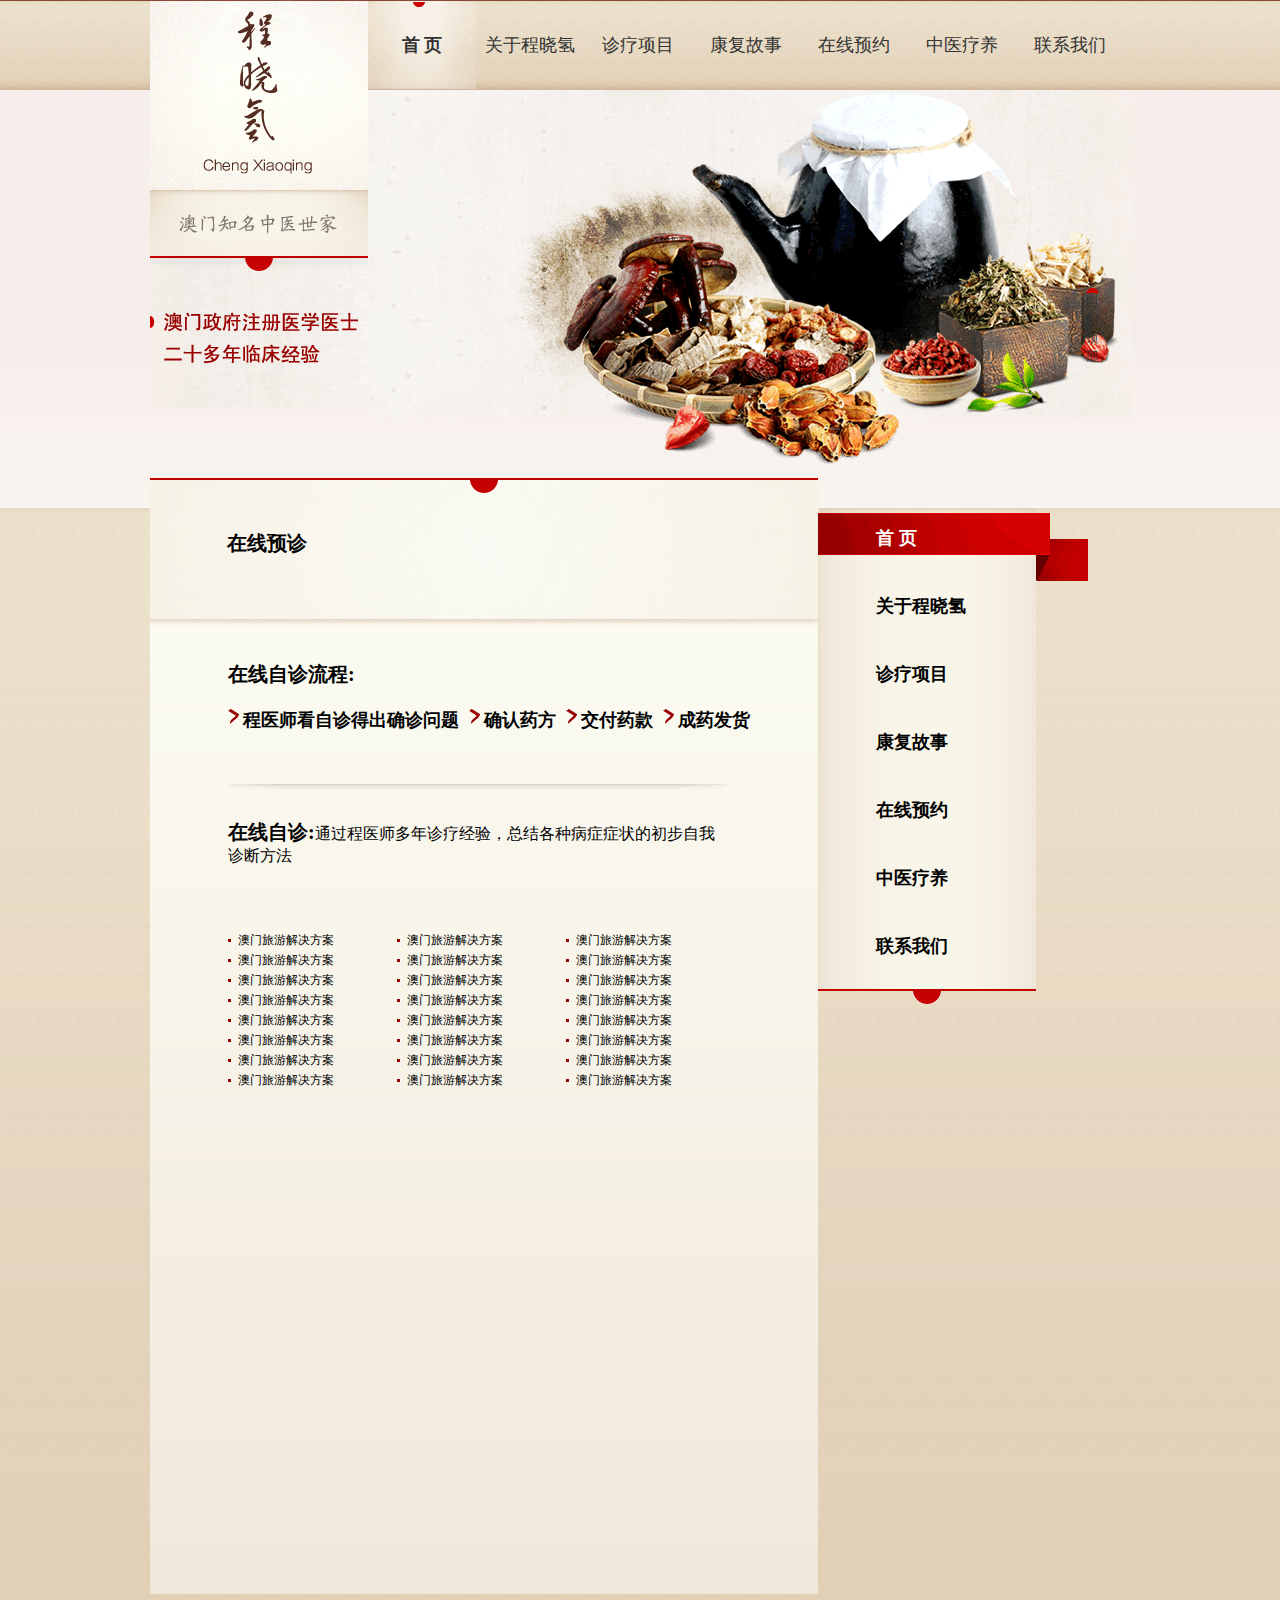
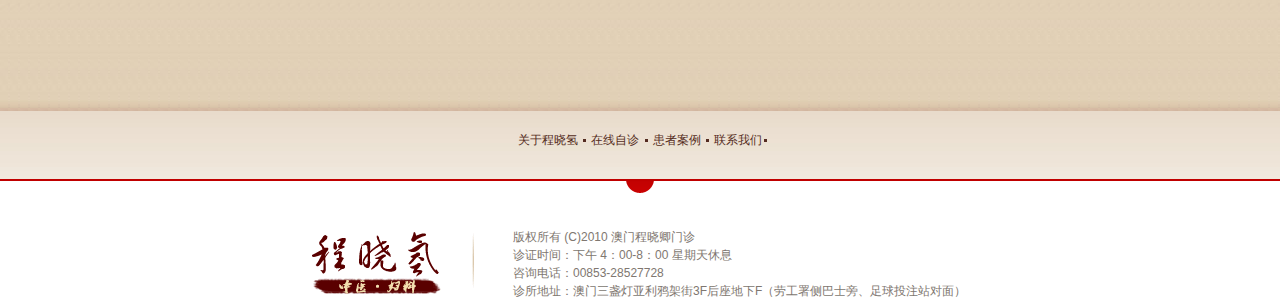
<file: reservation.htm>
<!DOCTYPE html PUBLIC "-//W3C//DTD XHTML 1.0 Transitional//EN" "http://www.w3.org/TR/xhtml1/DTD/xhtml1-transitional.dtd">
<html xmlns="http://www.w3.org/1999/xhtml" xml:lang="en">
<head>
	<meta http-equiv="Content-Type" content="text/html;charset=UTF-8" />
    <link rel="stylesheet" type="text/css" href="css/base.css" media="all" />
    <link rel="stylesheet" type="text/css" href="css/style.css" media="all" />
   
	<title>在线预诊</title>    
</head>
<body>
    <!-- header start -->
    <div class="header">
        <div class="header-top header-other"> 
            <div class="wrap header-top-gap fn-clear">            
                <div class="logo fn-left"> 
                    <a href=""><img src="img/logo.jpg" width="218px" height="273px"></a>
                    <div class="logo-title">222</div>
                </div> 
                <div class="fn-left">                     
                    <ul class="menu fn-clear">
                         <li class="m1" ><a href="index.htm">首 页</a></li>
                         <li><a href="about.htm">关于程晓氢</a></li>
                         <li><a href="project.htm">诊疗项目</a></li>
                         <li><a href="story.htm">康复故事</a></li>
                         <li><a href="online1.htm">在线预约</a></li> 
                         <li><a href="product.htm">中医疗养</a></li> 
                         <li><a href="contact.htm">联系我们</a></li>
                    </ul> 
                    <div class="banner">
                        <ul>                          
                            <li class="banner2"><img src="img/bg-top3.png" alt="" style=""/></li>  
                        </ul> 
                    </div>           
                </div>                            
            </div>               
        </div>
               
    </div>
    <!-- header end -->
    <!-- content start -->
    <div class="content fn-clear">
        <div class="wrap">
            <div class="content-left">
                <div class="storytit">
                    <div class="topbg"><img src="img/topbg.png"></div>
                    <span>在线预诊</span>
                </div>
                <div class="other-online"> 
                    <div class="online">
                        <span>在线自诊流程:</span>
                        <ul class="fn-clear pngfix">
                            <li>程医师看自诊得出确诊问题</li>
                            <li>确认药方</li>
                            <li>交付药款</li>
                            <li class="block-last">成药发货</li>
                        </ul>
                        <h2><span>在线自诊:</span>通过程医师多年诊疗经验，总结各种病症症状的初步自我诊断方法</h2>  
                    </div>
                    <ul class="productlist fn-clear fn-left first">
                        <li><a href="">澳门旅游解决方案</a></li>
                        <li><a href="">澳门旅游解决方案</a></li> 
                        <li><a href="">澳门旅游解决方案</a></li>
                        <li><a href="">澳门旅游解决方案</a></li>
                        <li><a href="">澳门旅游解决方案</a></li>  
                        <li><a href="">澳门旅游解决方案</a></li>
                        <li><a href="">澳门旅游解决方案</a></li>
                        <li><a href="">澳门旅游解决方案</a></li> 
                        <li><a href="">澳门旅游解决方案</a></li>
                        <li><a href="">澳门旅游解决方案</a></li> 
                        <li><a href="">澳门旅游解决方案</a></li> 
                        <li><a href="">澳门旅游解决方案</a></li>
                        <li><a href="">澳门旅游解决方案</a></li> 
                        <li><a href="">澳门旅游解决方案</a></li> 
                        <li><a href="">澳门旅游解决方案</a></li>
                        <li><a href="">澳门旅游解决方案</a></li>
                        <li><a href="">澳门旅游解决方案</a></li> 
                        <li><a href="">澳门旅游解决方案</a></li> 
                        <li><a href="">澳门旅游解决方案</a></li> 
                        <li><a href="">澳门旅游解决方案</a></li> 
                        <li><a href="">澳门旅游解决方案</a></li> 
                        <li><a href="">澳门旅游解决方案</a></li> 
                        <li><a href="">澳门旅游解决方案</a></li> 
                        <li><a href="">澳门旅游解决方案</a></li> 
                    </ul>
                
                </div>
                
                    
            </div>
            <div class="bg-top">
                <div class="bg-bottom">
                    <ul class="content-right ">
                        <li><a href="" class="current"><span>首 页</span></a></li>
                        <li><a href=""><span>关于程晓氢</span></a></li>
                        <li><a href=""><span>诊疗项目</span></a></li>
                        <li><a href=""><span>康复故事</span></a></li>
                        <li><a href=""><span>在线预约</span></a></li> 
                        <li><a href=""><span>中医疗养</span></a></li> 
                        <li><a href=""><span>联系我们</span></a></li>
                    </ul> 
                </div>
            </div>           
        </div>    
    </div>
    <!-- content end -->
    <!-- footer start -->
    <div class="footer">
        <div class="bottomMenu-block"> 
            <div class="bottomMenu">
                <div class="link"> 
                    <a href="">关于程晓氢 </a> 
                    <a href="">在线自诊 </a> 
                    <a href="">患者案例 </a> 
                    <a href="">联系我们 </a>
                </div>
            </div>
        </div>
		<div class="foot fn-clear wrap">
		    <div class="fn-left"><img src="img/bottomlog.png" height="71px" width="164px"></div>
			<ul class="fn-left">
				<li>版权所有 (C)2010 澳门程晓卿门诊</li>
                <li>诊证时间：下午 4：00-8：00 星期天休息</li> 
                <li>咨询电话：00853-28527728</li>
                <li>诊所地址：澳门三盏灯亚利鸦架街3F后座地下F（劳工署侧巴士旁、足球投注站对面）</li>
			</ul>
		</div>
    </div> 
    <!-- footer end --> 
        <!-- to-top2 start -->
    <div class="to-top2"><a href="#top">回到顶部</a></div>   
    <!-- to-top2 end -->   
    <script type="text/javascript" src="js/jquery-1.3.1.js"></script>
    <script type="text/javascript" src="js/YlFloat.js" ></script>
    <!--[if lt IE 7]>
        <script type="text/javascript" src="js/common/DD_belatedPNG_0.0.8a-min.js"></script>
        <script type="text/javascript">DD_belatedPNG.fix('.pngfix');</script>
    <![endif]-->
    <script type="text/javascript"> 
    $(".to-top2").jFloat({
		position:"right",
		top:260,
		right:100,
		width:100,
		allowClose:false
    }) 
</script>
</body>
</html>
</file>
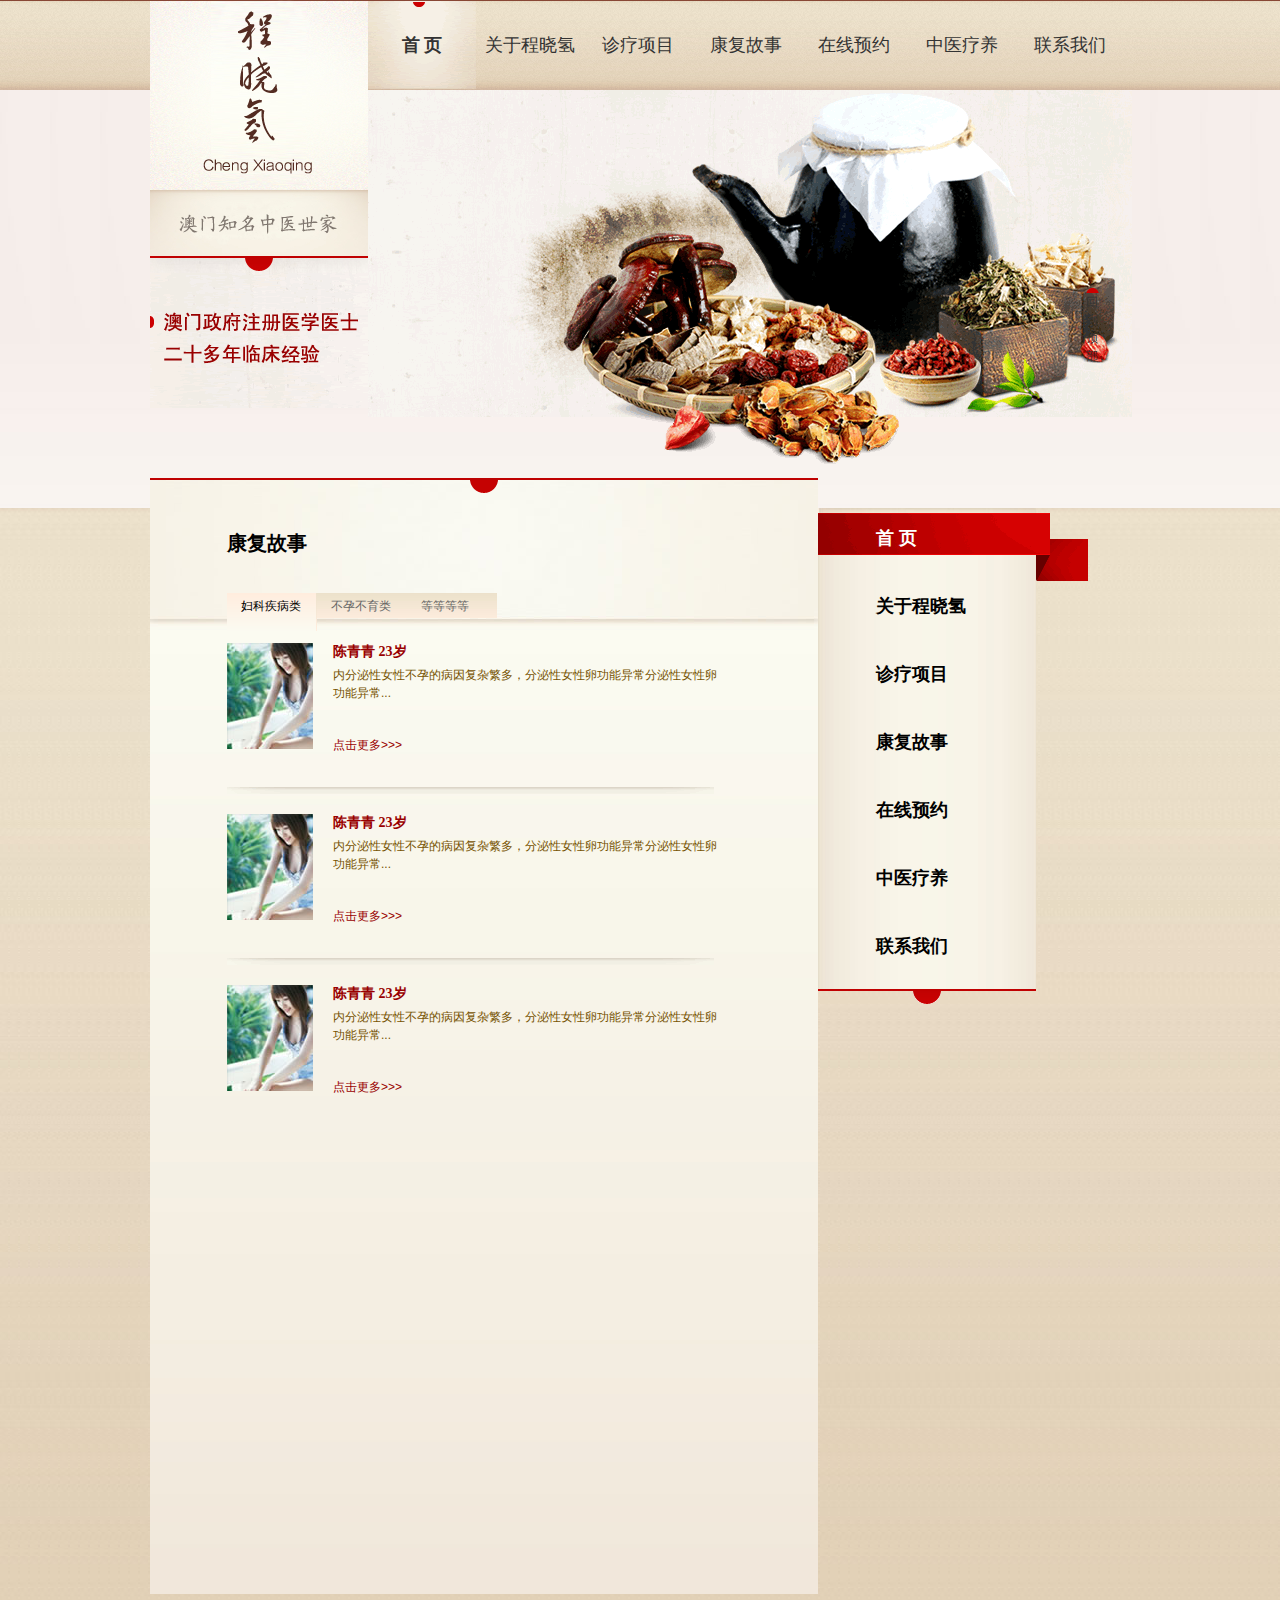
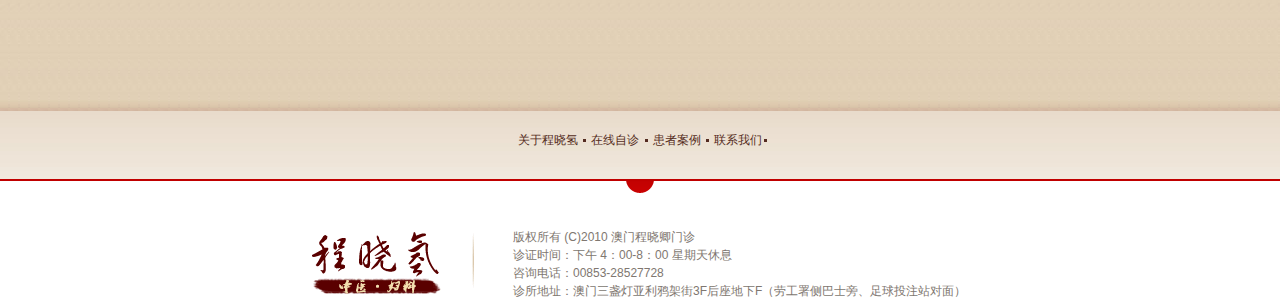
<file: story.htm>
<!DOCTYPE html PUBLIC "-//W3C//DTD XHTML 1.0 Transitional//EN" "http://www.w3.org/TR/xhtml1/DTD/xhtml1-transitional.dtd">
<html xmlns="http://www.w3.org/1999/xhtml" xml:lang="en">
<head>
	<meta http-equiv="Content-Type" content="text/html;charset=UTF-8" />
    <link rel="stylesheet" type="text/css" href="css/base.css" media="all" />
    <link rel="stylesheet" type="text/css" href="css/style.css" media="all" />
   
	<title>康复故事</title>    
</head>
<body>
    <!-- header start -->
    <div class="header">
        <div class="header-top header-other"> 
            <div class="wrap header-top-gap fn-clear">            
                <div class="logo fn-left"> 
                    <a href=""><img src="img/logo.jpg" width="218px" height="273px"></a>
                    <div class="logo-title">222</div>
                </div> 
                <div class="fn-left">                     
                    <ul class="menu fn-clear">
                         <li class="m1" ><a href="index.htm">首 页</a></li>
                         <li><a href="about.htm">关于程晓氢</a></li>
                         <li><a href="project.htm">诊疗项目</a></li>
                         <li><a href="story.htm">康复故事</a></li>
                         <li><a href="online1.htm">在线预约</a></li> 
                         <li><a href="product.htm">中医疗养</a></li> 
                         <li><a href="contact.htm">联系我们</a></li>
                    </ul> 
                    <div class="banner">
                        <ul>                          
                            <li class="banner2"><img src="img/bg-top3.png" alt="" style=""/></li>  
                        </ul> 
                    </div>           
                </div>                            
            </div>               
        </div>
               
    </div>
    <!-- header end -->
    <!-- content start -->
    <div class="content fn-clear">
        <div class="wrap">  
            <div class="content-left fn-clear">
                <div class="storytit ">
                    <div class="topbg"><img src="img/topbg.png"></div>
                    <span>康复故事</span>	
                    <div class="storymenu">             
                        <div class="fn-clear tab-change">
                            <h3><a href=""  class="s1">妇科疾病类</a></h3>
                            <div class="toggle-change"> 
                                <div class="case ">
                                    <div class=" story story2  fn-clear">
                                        <div class="story-pic fn-left"><a href=""><img src="img/pic1.jpg"></a></div>
                                        <div class="fn-left story-right  story-intro"> 
                                            <a href="" class="story-title">陈青青&nbsp;23岁</a>
                                            <div class="story-content">内分泌性女性不孕的病因复杂繁多，分泌性女性卵功能异常分泌性女性卵功能异常...</div>
                                            <div class="story-btn"><a href="">点击更多>>></a></div>
                                        </div>
                                    </div>
                                    <div class=" story story2 fn-clear">
                                        <div class="story-pic fn-left"><a href=""><img src="img/pic1.jpg"></a></div>
                                        <div class="fn-left story-right story-intro"> 
                                            <a href="" class="story-title">陈青青&nbsp;23岁</a>
                                            <div class="story-content">内分泌性女性不孕的病因复杂繁多，分泌性女性卵功能异常分泌性女性卵功能异常...</div>
                                            <div class="story-btn"><a href="">点击更多>>></a></div>
                                        </div>
                                    </div>
                                    <div class=" story story2 fn-clear last">
                                        <div class="story-pic fn-left"><a href=""><img src="img/pic1.jpg"></a></div>
                                        <div class="fn-left story-right story-intro"> 
                                            <a href="" class="story-title">陈青青&nbsp;23岁</a>
                                            <div class="story-content">内分泌性女性不孕的病因复杂繁多，分泌性女性卵功能异常分泌性女性卵功能异常...</div>
                                            <div class="story-btn"><a href="">点击更多>>></a></div>
                                        </div>
                                    </div>              
                                </div>         
                            </div>
                            <h3><a href="">不孕不育类</a></h3>	
                            <div class="toggle-change"> 
                                <div class="case ">
                                    <div class="  story story2  fn-clear">
                                        <div class="story-pic fn-left"><a href=""><img src="img/pic1.jpg"></a></div>
                                        <div class="fn-left story-right  story-intro"> 
                                            <a href="" class="story-title">陈青青&nbsp;23岁</a>
                                            <div class="story-content">内分泌性女性不孕的病因复杂繁多，分泌性女性卵功能异常分泌性女性卵功能异常...</div>
                                            <div class="story-btn"><a href="">点击更多>>></a></div>
                                        </div>
                                    </div>
                                    <div class=" story  story2 fn-clear">
                                        <div class="story-pic fn-left"><a href=""><img src="img/pic1.jpg"></a></div>
                                        <div class="fn-left story-right story-intro"> 
                                            <a href="" class="story-title">陈青青&nbsp;23岁</a>
                                            <div class="story-content">内分泌性女性不孕的病因复杂繁多，分泌性女性卵功能异常分泌性女性卵功能异常...</div>
                                            <div class="story-btn"><a href="">点击更多>>></a></div>
                                        </div>
                                    </div>
                                    <div class=" story  story2 fn-clear last">
                                        <div class="story-pic fn-left"><a href=""><img src="img/pic1.jpg"></a></div>
                                        <div class="fn-left story-right story-intro"> 
                                            <a href="" class="story-title">陈青青&nbsp;23岁</a>
                                            <div class="story-content">内分泌性女性不孕的病因复杂繁多，分泌性女性卵功能异常分泌性女性卵功能异常...</div>
                                            <div class="story-btn"><a href="">点击更多>>></a></div>
                                        </div>
                                    </div>              
                                </div>         
                            </div>
                            <h3><a href="">等等等等</a></h3>	
                            <div class="toggle-change"> 
                                <div class="case ">
                                    <div class="story story2  fn-clear">
                                        <div class="story-pic fn-left"><a href=""><img src="img/pic1.jpg"></a></div>
                                        <div class="fn-left story-right  story-intro"> 
                                            <a href="" class="story-title">陈青青&nbsp;23岁</a>
                                            <div class="story-content">内分泌性女性不孕的病因复杂繁多，分泌性女性卵功能异常分泌性女性卵功能异常...</div>
                                            <div class="story-btn"><a href="">点击更多>>></a></div>
                                        </div>
                                    </div>
                                    <div class="story story2 fn-clear">
                                        <div class="story-pic fn-left"><a href=""><img src="img/pic1.jpg"></a></div>
                                        <div class="fn-left story-right story-intro"> 
                                            <a href="" class="story-title">陈青青&nbsp;23岁</a>
                                            <div class="story-content">内分泌性女性不孕的病因复杂繁多，分泌性女性卵功能异常分泌性女性卵功能异常...</div>
                                            <div class="story-btn"><a href="">点击更多>>></a></div>
                                        </div>
                                    </div>
                                    <div class="story story2 fn-clear last">
                                        <div class="story-pic fn-left"><a href=""><img src="img/pic1.jpg"></a></div>
                                        <div class="fn-left story-right story-intro"> 
                                            <a href="" class="story-title">陈青青&nbsp;23岁</a>
                                            <div class="story-content">内分泌性女性不孕的病因复杂繁多，分泌性女性卵功能异常分泌性女性卵功能异常...</div>
                                            <div class="story-btn"><a href="">点击更多>>></a></div>
                                        </div>
                                    </div>              
                                </div>         
                            </div>
                        </div>
                    </div>
                </div>           
            </div>
            <div class="bg-top">
                <div class="bg-bottom">
                    <ul class="content-right ">
                        <li><a href="" class="current"><span>首 页</span></a></li>
                        <li><a href=""><span>关于程晓氢</span></a></li>
                        <li><a href=""><span>诊疗项目</span></a></li>
                        <li><a href=""><span>康复故事</span></a></li>
                        <li><a href=""><span>在线预约</span></a></li> 
                        <li><a href=""><span>中医疗养</span></a></li> 
                        <li><a href=""><span>联系我们</span></a></li>
                    </ul> 
                </div>
            </div>
        </div>    
    </div>
    <!-- content end -->
    <!-- footer start -->
    <div class="footer">
        <div class="bottomMenu-block"> 
            <div class="bottomMenu">
                <div class="link"> 
                    <a href="">关于程晓氢 </a> 
                    <a href="">在线自诊 </a> 
                    <a href="">患者案例 </a> 
                    <a href="">联系我们 </a>
                </div>
            </div>
        </div>
		<div class="foot fn-clear wrap">
		    <div class="fn-left"><img src="img/bottomlog.png" height="71px" width="164px"></div>
			<ul class="fn-left">
				<li>版权所有 (C)2010 澳门程晓卿门诊</li>
                <li>诊证时间：下午 4：00-8：00 星期天休息</li> 
                <li>咨询电话：00853-28527728</li>
                <li>诊所地址：澳门三盏灯亚利鸦架街3F后座地下F（劳工署侧巴士旁、足球投注站对面）</li>
			</ul>
		</div>
    </div> 
    <!-- footer end -->   
    <!-- to-top2 start -->
    <div class="to-top2"><a href="#top">回到顶部</a></div>   
    <!-- to-top2 end -->   
    <script type="text/javascript" src="js/jquery-1.3.1.js"></script>
    <script type="text/javascript" src="js/YlFloat.js" ></script>
    <script type="text/javascript" src="js/jquery.soChange.js" ></script>
    <!--[if lt IE 7]>
        <script type="text/javascript" src="js/common/DD_belatedPNG_0.0.8a-min.js"></script>
        <script type="text/javascript">DD_belatedPNG.fix('.pngfix');</script>
    <![endif]--> 
<script type="text/javascript"> 
    $("document").ready(function(){
    
        $(".to-top2").jFloat({
        position:"right",
        top:260,
        right:100,
        width:100,
        allowClose:false
        }) ;
    
        $('.tab-change .toggle-change').soChange({
            thumbObj:'.storymenu h3 a',
            thumbNowClass:'s1',
            slideTime:0,
            thumbOverEvent:false,
            autoChange:false
            
        });
    })
    
</script>   
</body>
</html>
</file>
<file: css/base.css>
@charset "utf-8";
html{color:#000;background:#fff;-webkit-text-size-adjust: 100%;-ms-text-size-adjust: 100%;}
body,div,dl,dt,dd,ul,ol,li,h1,h2,h3,h4,h5,h6,pre,code,form,fieldset,legend,input,textarea,p,blockquote,th,td,hr,button,article,aside,details,figcaption,figure,footer,header,hgroup,menu,nav,section {margin:0;padding:0;}
body,button,input,select,textarea{font:12px/1.5 tahoma,arial,\5b8b\4f53;}
input,select,textarea{font-size:100%;}
table{border-collapse:collapse;border-spacing:0;}
th{text-align:inherit;}
fieldset,img{border:0;}
iframe{display:block;}
abbr,acronym{border:0;font-variant:normal;}
del {text-decoration:line-through;}
address,caption,cite,code,dfn,em,th,var {font-style:normal;font-weight:500;}
ol,ul {list-style:none;}
caption,th {text-align:left;}
h1,h2,h3,h4,h5,h6 {font-size:100%;font-weight:500;}
q:before,q:after {content:'';}
sub, sup {font-size: 75%; line-height: 0; position: relative; vertical-align: baseline;}
sup {top: -0.5em;}
sub {bottom: -0.25em;}
a:hover {text-decoration:underline;}
ins,a {text-decoration:none;outline:none;}
.fn-clear:after{visibility:hidden;display:block;font-size:0;content:" ";clear:both;height:0;}
.fn-clear{zoom:1; }
body .fn-hide {display:none;}
.fn-left,.fn-right {display:inline;}
.fn-left {float:left;}
.fn-right {float:right;}
</file>
<file: css/style.css>
body{background-color:#FFFFFF;}
.wrap{width:980px; margin:0 auto;}
.to-top2{padding-top:28px;}
.to-top2 a{background: url(../img/totop.png) 0 0 scroll transparent no-repeat; float:right; width:14px; margin-right:80px; padding-top:5px;color:#333333;text-decoration:none;}
/*index*/
.header{background: url(../img/bg1.jpg) 0 0 scroll transparent repeat-x;}
.header .header-top{background: url(../img/bg-header.jpg) 0 0 scroll transparent repeat-x;}
.header .header-top.header-other{padding-bottom:100px;}
.header .logo-title{background: url(../img/bgtit.png);width:218px;height:135px; text-indent:-9999px;}
.header .logo-title span{color:#990000;font:20px 黑体;}
.header .menu li{float:left;height:90px; width:108px; }
.header .menu li a{display:block;font:18px 楷体_GB2312;color:#333333;text-align:center;line-height:90px;}
.header .menu li.m1,.header .menu li a:hover{font-size:18px; font-family:'楷体_GB2312'; font-weight:bold;background:url(../img/fotbg.png) center center no-repeat; line-height:90px; text-decoration:none; }
.header .menu li.m1 a{font-weight:bold;}
.header .banner ul{position:relative; width:762px;}
.header  .banner-img-bottom{position:absolute; right:35px; top:319px;}
.header .banner-img4{position:absolute; right:50px; top:320px;}
.header .banner li{position:absolute;}
.header .banner2{position:relative;}
.header .header-middle{position:realative;padding-top:35px;padding-right:4px; background: url(../img/bordertop.jpg) 0 0 scroll transparent no-repeat; height:368px;}
.header .header-middle .photo{padding-top:35px;margin-left:58px;}
.header .header-middle .consult{float:left;margin-left:25px;}
.header .header-middle .consult-content{ background:url(../img/conbottom1.png) 0 bottom no-repeat; padding-bottom:30px; }
.header .header-middle .consult-content p{width:642px; word-wrap: break-word;word-break: normal; }
.header .header-middle .consult-content li{float:right;display:inline;width:22px;}
.header .header-middle .consult-content a{font:16px 楷体_GB2312;color:#333333;}
.header .header-middle .consult-bottom{padding-top:20px;padding-left:32px;}
.header .header-middle .consult-bottom p{background:url(../img/protit.png) 0 center scroll transparent no-repeat; padding-left:20px;}
.header .header-middle .consult-bottom span{font:bold 14px 宋体;line-height:30px;}

/*main*/
.main{background: url(../img/bg2.jpg) 0 0 scroll transparent repeat-x;}
.main .main-block .block{width:307px; margin-right:20px; display:inline;}
.main .main-block .block-last{margin-right:0px;}
.main .leftlist{border:1px solid white;}
.main .lefttitle {margin:30px auto 10px 16px;}
.main .leftpic{padding-left:18px;padding-top:22px;height:150px;}
.main .leftpic a{color:black;}
.main .more{background-color:black;height:42px; }
.main .more  a{display:block; text-align:right; padding-right:10px;}
.main .more  a img{margin-top:15px;}
.main .rightlist{background-color:#A50202;width:307px;height:400px;margin-top:30px;}
.main .righttitle {padding-top:6px;padding-left:16px;margin-bottom:4px;}
.main .zxtit{padding-left:17px;padding-top:25px;}
.main .rightlist p{color:#FFFFFF;font:16px 楷体_GB2312;width:273px;line-height:20px;}
.main .rightlist .zx{font:24px 楷体_GB2312;color:#FFFFFF;}

.mainbox2{background: url(../img/bg3.jpg) 0 0 scroll transparent repeat-x;margin-top:70px;position:relative;}
.mainbox2 .content-title{background: url(../img/contit.png) 0 0 scroll transparent repeat-x; height:75px; position:relative;}
.mainbox2 .content-title .c1{position:relative;top:-30px;}
.mainbox2 .content-title .c2{position:absolute;left:187px;top:8px;}
.mainbox2 span{display:block;font:bold 20px 楷体_GB2312;background:url(../img/wl-span-bg.gif) 0 bottom repeat-x; padding-bottom:8px; padding-left:27px;}
.mainbox2 .lctit ul{padding-bottom:34px; margin-left:27px;font:20px 楷体_GB2312; margin-top:8px;}
.mainbox2 .lctit li{float:left;background:url(../img/arrow.png) 0 center scroll transparent no-repeat;padding-left:15px;margin-right:64px;margin-top:5px;}
.mainbox2 .solution ul{margin-left:27px; margin-top:10px;}
.mainbox2 .solution li{float:left; margin-right:50px; padding-left:10px;background:url(../img/arrow2.png) 0 center scroll transparent no-repeat;}
.mainbox2 .solution a{color:black;}

.mainbox3{position:relative;background: url(../img/box3.jpg) 0 0 scroll transparent no-repeat;height:376px;margin-top:60px;}
.mainbox3 .stotit1{float:right;position:absolute;right:-48px;top:-10px;}
.mainbox3 .case{padding-top:60px;}
.mainbox3 .story{margin-left:32px;padding-bottom:30px;width:280px;}
.story-pic{float:left;padding-right:20px;}
.story-right{width:167px;}
.story-right.story-intro{width:395px;}
.story a.story-title{font:bold 14px 宋体;color:#990000;text-decoration:none;  margin-bottom:5px; display:block;}
.mainbox3 .story-content{margin-bottom:13px;color:#765200;}
.story-btn a {font-size:12px;font-weight:500;color:#990000;}
.mainbox4{position:relative;background: url(../img/bg4.jpg) 0 0 scroll transparent repeat-x; padding-bottom:22px;}
.mainbox4 .list-left{margin-top:48px;  padding-left:75px; margin-right:90px;}
.mainbox4 .list-left ul{margin-left:8px;}
.mainbox4 .list-left.recuperate{background:url(../img/recuperate.jpg) left 0 no-repeat;}
.mainbox4 .list-left.nous{background:url(../img/nous.jpg) left 0 no-repeat;}
.mainbox4 .list-left.Chinese{background:url(../img/Chinese.jpg) left 0 no-repeat;}
.mainbox4 .list-left li{width:163px;background:url(../img/arrow3.png) 0 center scroll transparent no-repeat;padding-left:15px;line-height:25px;}
.mainbox4 .list-left a{color:#765200;}
.mainbox4 .block-last{margin-right:0px;}
.mainbox4 .list-btn{text-align:right; margin-right:35px; margin-top:20px;}
.mainbox4 .list-btn a{color:#990000;}

/*footer*/
.footer .bottomMenu-block{background:url(../img/footer-circle.png) center bottom no-repeat transparent scroll; padding-bottom:12px;}
.footer .bottomMenu{background:url(../img/footbottom.jpg) 0 0 scroll transparent no-repeat;text-align:center; border-bottom:2px solid #C00000; }
.footer .bottomMenu .link{padding:20px 0 30px; }
.footer .bottomMenu a{color:#542C21; background:url(../img/circle-red.gif) right center no-repeat transparent; padding:0 5px; }
.footer .foot{padding-top:35px; width:656px; margin:0 auto;}
.footer .foot li{padding-left:37px;color:#807770;}

/*about*/
.content{position:relative;background: url(../img/con1.jpg) 0 0 scroll transparent repeat-x; position:relative;  height:1203px;}
.content-left .conbottom{background:url(../img/conbottom1.png) center bottom no-repeat; padding-bottom:40px;}
.content .content-left{float:left;  background:url(../img/content-left.jpg) 0 0 repeat;width:668px; position:relative; top:-30px; background-color:#000; height:1116px;}
.content .content-left .contit{padding:30px 53px 30px 60px;}
.content .content-left .contop{margin:30px auto 30px auto;width:434px;}
.content .content-left .contop p{font:16px 楷体_GB2312;line-height:22px;}
.content .content-left .conbox1{padding-top:37px;padding-left:70px;}
.content .content-left .conbox1 h2{font:20px 楷体_GB2312; font-weight:bold;}
.content .content-left .conbox1 p,.conbox1 a{float:left;border:1px solid #BC9C78;background-color:#D2BCA4;text-align:center;line-height:25px;height:26px;width:86px;}
.content .content-left .conbtn{margin-top:30px;width:390px;}
.content .content-left .conbtntit{margin-left:20px;height:43px;line-height:15px;}
.content .content-left .conbtn2 {margin-top:30px;width:550px;}
.content .content-left .conbtn2 a{color:black;text-decoration:none;}
.content .content-left .conbtn2 li{float:left;margin-right:22px;margin-bottom:10px }
.content .content-left .conbtn3{margin-top:14px;}
.content .content-left .conbtn3 li{background:url(../img/circle.gif) 0 center no-repeat transparent; padding-left:15px;}
.content .bg-top{float:left;background:url(../img/bg-link1.jpg) 0 top scroll transparent no-repeat;padding-top:5px;}
.content .bg-bottom{ background:url(../img/bg-link3.png) 0  bottom scroll transparent no-repeat; padding-bottom:15px; width:218px;}
.content .content-right{background:url(../img/bg-link2.jpg) 0 0 scroll transparent repeat-y;}
.content .content-right li{height:68px; width:218px;}
.content .content-right li a{display:block;font:18px 楷体_GB2312;line-height:50px; color:black; }
.content .content-right li a span{padding-left:58px; font-weight:bold;}
.content .content-right li a.current{background:url(../img/menubg.png) 0 0 no-repeat; width:270px;height:68px;color:white; }
.content .content-right li a.current:hover{background:url(../img/menubg.png) 0 0 no-repeat; } 
.content-right li a:hover{background:url(../img/menubg2.png) 0 center no-repeat ;text-decoration:none; }


/*about*/
.content .storytit{background:url(../img/stotop.jpg) 0 2px no-repeat;height:153px;margin-bottom:30px;}
.content .storytit span{font:20px 楷体_GB2312;line-height:100px;padding-left:77px; font-weight:bold;}
.content .topbg{text-align:center;}
.content .storymenu {padding-left:77px;height:600px; position:realative;}
.content .storymenu h3{float:left;width:90px;background:url(../img/stomenu1.jpg) 0 0 scroll transparent repeat-x;}
.content .storymenu h3 a{display:block;color:#666666;line-height:26px;padding-left:14px;}
.content .storymenu h3 a.s1,.storymenu h3 a:hover{color:#000000; line-height:27px; text-decoration:none; display:block;}
.content .storymenu h3 a.s1{ height:38px; background:url(../img/wl-hover.png) center center no-repeat;}
.content .story2{ background:url(../img/conbottom1.gif) 0 bottom no-repeat; padding-bottom:40px; margin-bottom:20px;}
.content .last.story2{ background:none; }
.content .story-content{margin-bottom:34px;color:#765200;}
.content .story-btn a {font-size:12px;text-decoration:none;color:#990000;}
.content .story-bottom{margin-top:28px;}
.content .tab-change{position:relative;}
.content .tab-change .toggle-change{position:absolute; height:962px; top:50px; width:580px; left:0px;}


/*product*/
.content .productlist{color: #990000;  margin-right:10px; margin-top:23px; width:511px;}
.content .productlist li{line-height:20px;background:url(../img/fangkuang.gif) 0 center no-repeat; padding-left:10px; float:left; margin-right:63px;}
.content .productlist li a{color:black;}

/*reservation*/
.content .other-online {margin-left:78px;}
.content .online span{font:bold 20px 楷体_GB2312; padding:0px;}
.content .online-last{margin-right:0px;}

.content .online ul{padding-top:20px; background:url(../img/conbottom1.png) 0 bottom no-repeat; padding-bottom:30px; margin-bottom:30px;}
.content .online li{float:left;font:18px 楷体_GB2312;background:url(../img/arr.png) no-repeat; padding-left:15px;padding-right:10px;padding-bottom:27px; font-weight:bold;}
.content .online h2{font:16px 楷体_GB2312;width:490px;margin-bottom:40px;margin-top:18px;}

/*project*/
.content .project-box{background:url(../img/conbottom1.png) center bottom no-repeat; padding-bottom:70px; margin-bottom:30px;}
.content .projecttit{margin:60px 0 26px 130px;font:20px 楷体_GB2312;}
.content .projecttit2{margin:10px 0 26px 130px;font:20px 楷体_GB2312;}
.content .projectlist{margin-left:120px;}
.content .projectlist li{line-height:25px; float:left; margin-right:120px; width:140px; display:inline;}
.content .projectlist li a,.projectlist2 li a{color:black;padding-left:10px;}
.content .projectlist li a:hover{background:url(../img/protit.gif) 0 0 no-repeat; text-decoration:none;}
.content .probottom{padding-left:83px;margin-top:60px;}

/*productlist*/
.content-left .location-top{background:url(../img/wl-bread.png) 0 0px no-repeat;width:668px;height:70px;margin-bottom:30px;}
.content-left .location-top span{margin-left:36px;line-height:40px;}
.content-left .article-title{width:500px; margin:0 auto; text-align:center;}
.content-left .article-title h2{font:20px 楷体_GB2312; font-weight:bold;padding-bottom:20px; margin-bottom:10px; background:url(../img/conbottom1.png) center bottom no-repeat;}
.content-left .article-source{padding-left:275px;}
.content-left .productlist-title{margin-left:82px;line-height:25px;}
.content-left .productlist-title span{display:block;font:bold 14px 宋体;}
.content-left .content-article-box{text-align:center;}
.content-left .content-article-box img{border:5px solid #CCCCCC; margin:40px 0 20px;}
.content-left .content-article-box p{width:500px; margin:0 auto; margin-bottom:5px; text-indent:2em; text-align:left;}
.content-left .content-article-box .imgtit {margin-bottom:30px; text-align:center;}
.content-left .article{padding-left:83px;padding-right:82px;}

/*contact*/
.content-left .contactbackIn{padding-left:70px;}
.content-left .contactbackIn li{font:bold 14px 宋体;}
.content-left .contactbackIn .address-name li{background:url(../img/ico.png) 0 center no-repeat scroll transparent; margin-bottom:10px; padding-left:20px;}
.content-left .contactbackIn .address-name .ico1{background-position:0 0;}
.content-left .contactbackIn .address-name .ico2{background-position:0 -31px;}
.content-left .contactbackIn .address-name .ico3{background-position:0 -59px;}
.content-left .contactbackIn .address-name .ico4{background-position:0 -87px;text-indent:-9999px; }
.content-left .contactbackIn .ico3{background-position:;}
.content-left .contactbackIn .ico4{background-position:;}
.content-left .contactbackIn span{font:12px 宋体;color:#7F7770;}
.content-left .contactbackIn .map{background-color:white;border:1px solid #D6D6D6;width:350px;height:230px;}
.content-left .contactbackIn .address{padding-left:12px;width:215px;}
.content-left .contactbackIn .address li{font:12px 宋体;line-height:18px; color:#666666;}
.content-left .contactbackIn .address li a{color:#0579A5;}
.content-left .contactbackIn li.address1{font-weight:bold; margin-bottom:5px; color:black;}
.content-left .contactbackIn li.address2,.contactbackIn li.address3{color:#666666;}
.content-left .contactbackIn li.address4{padding-top:7px;color:#0579A5;}
.content-left .contactbackIn li.address5{color:#990000}

/*online*/
.feedbackIn p{margin-bottom:15px;}
.feedbackIn em{color:#FF0000}
.feedbackIn .txt,.feedbackIn .txt2,.feedbackIn .txtarea textarea{border:1px solid #A5ACB2;background-color:#FFFFFF;}
.feedbackIn .txt{width:155px;height:22px;}
.feedbackIn .txt2{width:350px;height:22px;}
.feedbackIn .txtarea textarea{width:350px; height:92px;}
.enter{padding-left:65px;padding-top:30px;}
#b1,#b2{background:url(../img/btn1.jpg) no-repeat scroll 0 0 transparent;height:26px;width: 62px;border:0;}
#b1:hover,#b2:hover{background:url(../img/btn2.jpg) no-repeat scroll 0 0 transparent;height: 26px;width: 62px;border:0;}
#b1{margin-right:37px;}
.note{padding-top:34px;}
.toggle-change .note ul li{height:26px; line-height:26px;}
.note s{color:#990000; text-decoration:none;}
</file>
